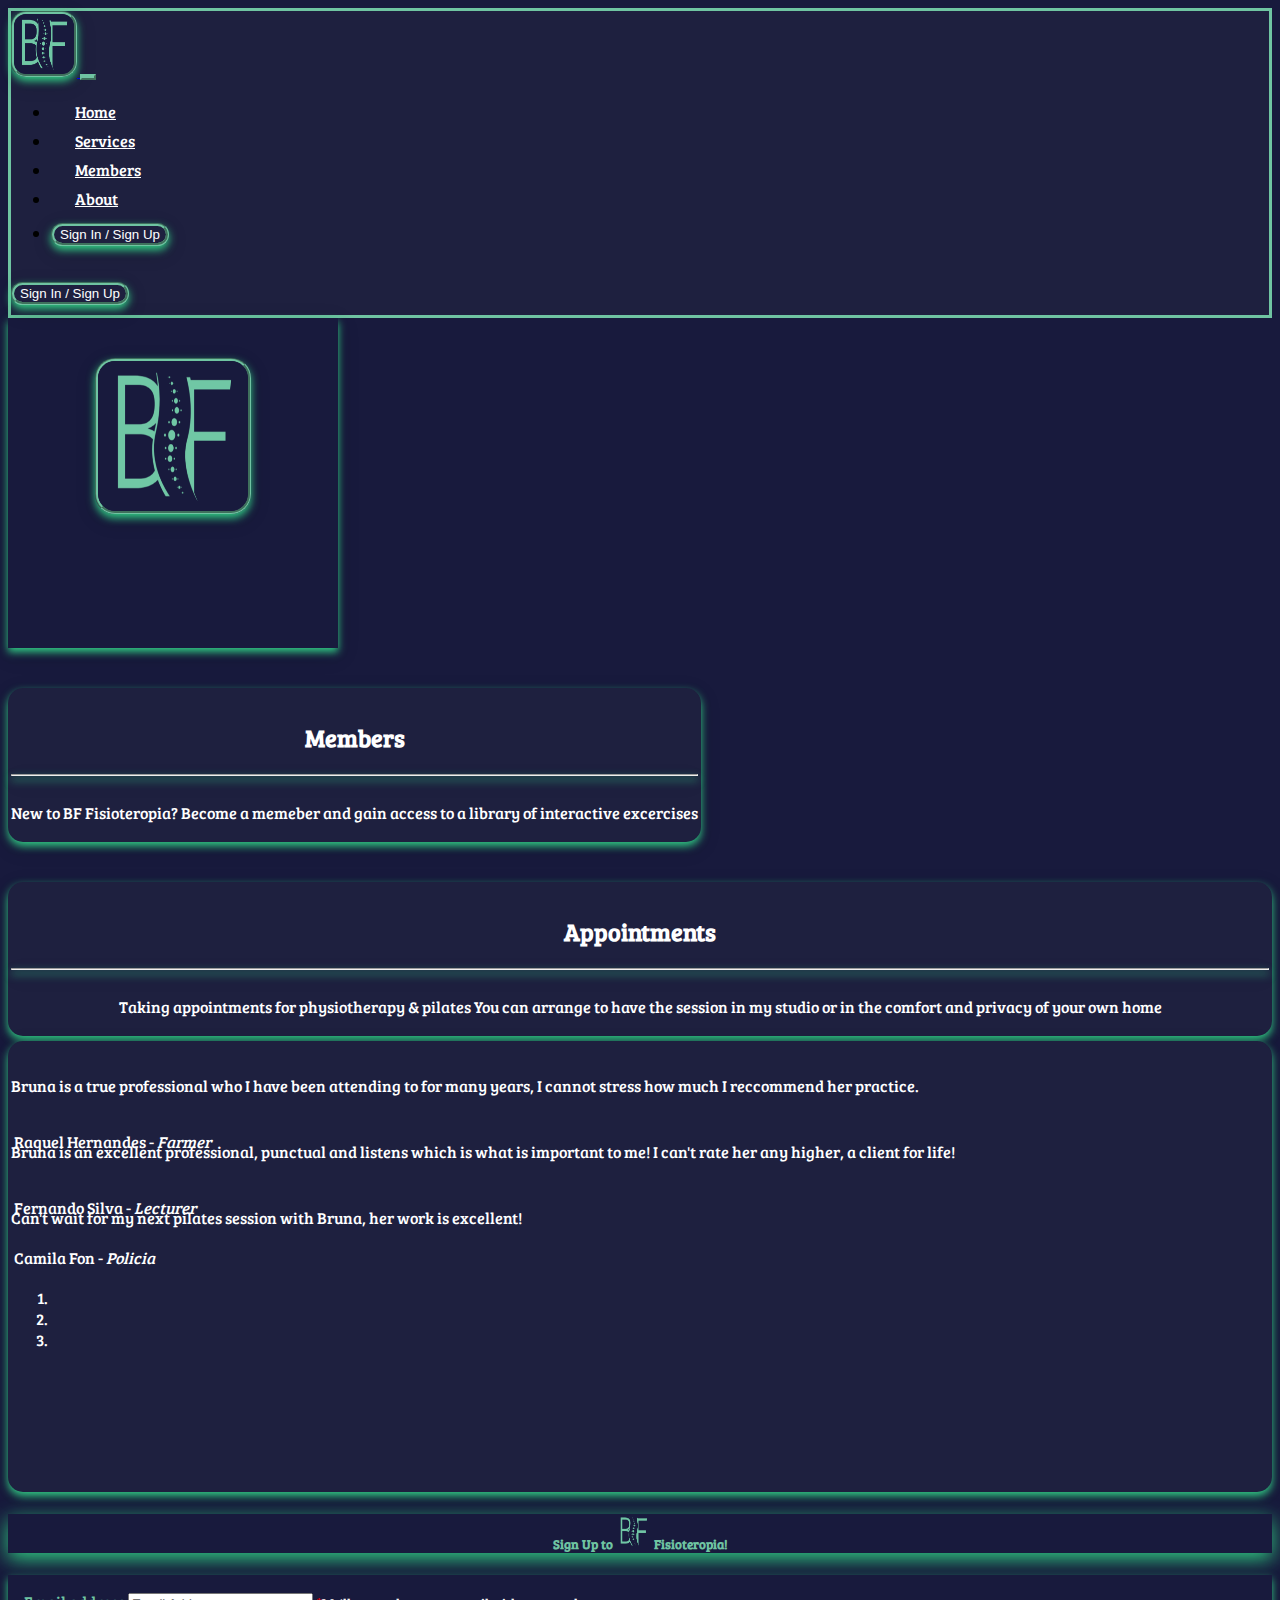
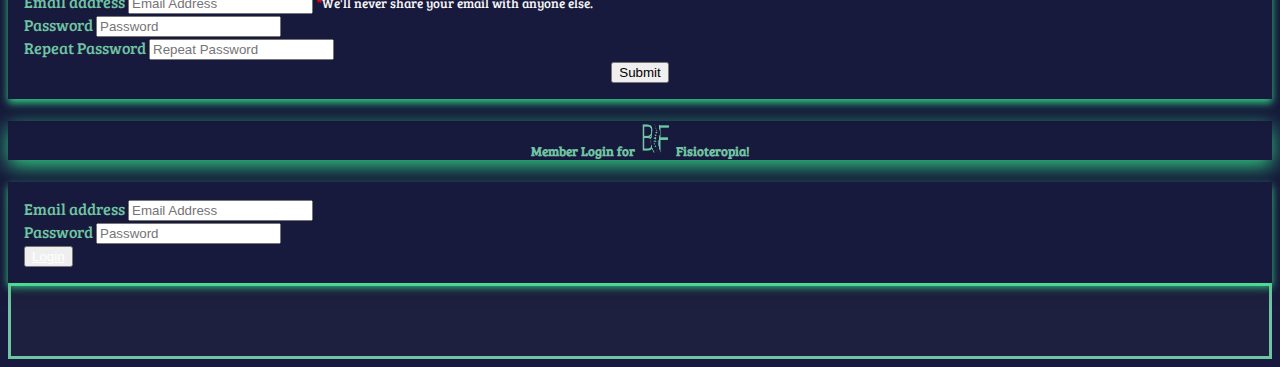
<file: index.html>
<!DOCTYPE html>
<html lang="en">
  <head>
    <meta charset="UTF-8">
    <meta name="viewport" content="width=device-width, initial-scale=1.0">
    <link rel="apple-touch-icon" href="apple-touch-icon.png">
    <title>Bruna Fernandes Fisioteropia | Welcome</title>
    <link rel="stylesheet" href="assets/css/style.css">
    <link rel="stylesheet" href="https://cdn.jsdelivr.net/npm/bootstrap@4.5.3/dist/css/bootstrap.min.css" integrity="sha384-TX8t27EcRE3e/ihU7zmQxVncDAy5uIKz4rEkgIXeMed4M0jlfIDPvg6uqKI2xXr2" crossorigin="anonymous">
    <link rel="stylesheet" href="https://pro.fontawesome.com/releases/v5.10.0/css/all.css" integrity="sha384-AYmEC3Yw5cVb3ZcuHtOA93w35dYTsvhLPVnYs9eStHfGJvOvKxVfELGroGkvsg+p" crossorigin="anonymous" />
    <link rel="preconnect" href="https://fonts.gstatic.com">
    <link href="https://fonts.googleapis.com/css2?family=Bree+Serif&display=swap" rel="stylesheet">
    
  </head>
  <body>
    <!-- Navbar holding links to pages on the website -->
    <nav class="navbar navbar-light bg-light navbar-expand-sm" id="navbar-color">
      <a href="index.html" class="navbar-brand">
        <img src="assets/images/bf-logo(1).png" height="60" width="60" class="nav-img" alt="a business logo with two letters B and F in between is a spine seperating the two letters">
      </a>
      <!-- ml-auto will push this button to the right data toggle tells Bootstrap that it will be used as a trigger for a collapsable element on the page -->
      <!-- data-target is the ID of the collapsible element aria = accessible rich internet applications provides accessibility options to screen readers -->
      <button class="navbar-toggler ml-auto" type="button" data-toggle="collapse" data-target="#navbarNavDropdown" aria-controls="navbarNavDropdown" aria-expanded="false" aria-label="Toggle navigation">
        <!--- inside the span we create a class that gives us the icon, our burger button -->
        <span class="navbar-toggler-icon"></span>
      </button>
      <div class="collapse navbar-collapse" id="navbarNavDropdown">
        <ul class="navbar-nav mr-auto">
          <li class="active nav-item mr-2">
            <a class="nav-link nav-link-color" href="index.html">Home</a>
          </li>
          <li class="nav-item dropdown">
            <a class="nav-link dropdown-toggle nav-link-color" href="services.html" id="navbarDropdownMenuLink1" role="button" data-toggle="dropdown" aria-haspopup="true" aria-expanded="false">Services</a>
            <div class="dropdown-menu" aria-labelledby="navbarDropdownMenuLink1">
              <a class="dropdown-item nav-link-color" href="fisio.html">Fisioteropia & Pilates</a>
              <a class="dropdown-item nav-link-color" href="appointments.html">Appointments</a>
            </div>
          </li>
          <li class="nav-item mr-2">
            <a class="nav-link nav-link-color" href="#" data-toggle="modal" data-target="#modalMember">Members</a>
          </li>
          <li class="nav-item dropdown">
            <a class="nav-link dropdown-toggle nav-link-color" href="about.html" id="navbarDropdownMenuLink2" role="button" data-toggle="dropdown" aria-haspopup="true" aria-expanded="false">About</a>
            <div class="dropdown-menu" aria-labelledby="navbarDropdownMenuLink2">
              <a class="nav-link nav-link-color" href="bruna.html">Bruna Fernandes</a>
              <a class="nav-link nav-link-color" href="contact.html">Contact</a>
            </div>
          </li>
          <!-- Will only display on a mob device with "d-block + d-sm-none -->
          <li class="nav-item mr-auto d-block d-sm-none">
            <button data-toggle="modal" class="signup-btn data-target="#signUpModal nav-link-color sign-btn">Sign In / Sign Up</button>
          </li>
        </ul>
      </div>
      <div class="d-none d-md-block">
        <button data-toggle="modal" data-target="#signUpModal" class="signup-btn">Sign In / Sign Up</button>
      </div>
    </nav>
    <!-- Banner with Logo -->
    <main class="container-fluid">
      <div class="banner-logo">
        <div class="row">
          <div class="col-12" id="bf-logo">
            <img src="assets/images/bf-logo(1).png" class="bf-brand" height="150" width="150" alt="a business logo with two letters B and F in between is a spine seperating the two letters">
          </div>
        </div>
      </div>
      <div class="container-fluid home-boxes">
        <section class="home">
          <div class="row justify-content-around">
            <div class="col-sm-12 col-md-4 text-center p-5" id="box-1">
              <a href="members.html" data-toggle="modal" data-target="#modalMember">
                <i class="fas fa-users fa-6x" style="color: #6fc4a2;"></i>
              </a>
              <h2 class="h2-mem">Members</h2>
              <hr class="hr-mem">
              <p class="p-mem">New to BF Fisioteropia? Become a memeber and gain access to a library of interactive excercises </p>
            </div>
            <div class="col-sm-12 col-md-4 text-center p-5" id="box-2">
              <a href="appointments.html">
                <i class="fas fa-phone fa-6x icon-align-center" style="color: #6fc4a2"></i>
              </a>
              <h2 class="h2-app">Appointments</h2>
              <hr class="hr-p">
              <p class="p-app">Taking appointments for physiotherapy & pilates You can arrange to have the session in my studio or in the comfort and privacy of your own home </p>
            </div>
          </div>
        </section>
      </div>
      <div class="container">
        <div class="row">
          <div class="col-lg-10 offset-lg-1 pt-5 pb-5 ">
            <div id="client-testimonial-carousel" class="carousel slide" data-ride="carousel" style="height:200px;">
              <div class="carousel-inner" aria-label="carousel of slides containing testimonials from customers">
                <div class="carousel-item active text-center p-4">
                  <blockquote class="blockquote text-center">
                    <p class="mb-0">
                      <i class="fa fa-quote-left"></i> Bruna is a true professional who I have been attending to for many years, I cannot stress how much I reccommend her practice.
                    </p>
                    <footer class="blockquote-footer">Raquel Hernandes - <cite title="Source Title">Farmer</cite>
                    </footer>
                    <!-- Client review stars -->
                    <!-- "fas fa-star" give me a full star, "far fa-star" gives me an empty star, "far fa-star-half-alt" gives me a half star. -->
                    <p class="client-review-stars">
                      <i class="fas fa-star" style="color: gold;"></i>
                      <i class="fas fa-star" style="color: gold;"></i>
                      <i class="fas fa-star" style="color: gold;"></i>
                      <i class="fas fa-star" style="color: gold;"></i>
                      <i class="fas fa-star" style="color: gold;"></i>
                    </p>
                  </blockquote>
                </div>
                <div class="carousel-item text-center p-4">
                  <blockquote class="blockquote text-center">
                    <p class="mb-0">
                      <i class="fa fa-quote-left"></i> Bruna is an excellent professional, punctual and listens which is what is important to me! I can't rate her any higher, a client for life!
                    </p>
                    <footer class="blockquote-footer">Fernando Silva - <cite title="Source Title">Lecturer</cite>
                    </footer>
                    <!-- Client review stars -->
                    <!-- "fas fa-star" give me a full star, "far fa-star" gives me an empty star, "far fa-star-half-alt" gives me a half star. -->
                    <p class="client-review-stars">
                      <i class="fas fa-star" style="color: gold;"></i>
                      <i class="fas fa-star" style="color: gold;"></i>
                      <i class="fas fa-star" style="color: gold;"></i>
                      <i class="fas fa-star" style="color: gold;"></i>
                      <i class="fas fa-star" style="color: gold;"></i>
                    </p>
                  </blockquote>
                </div>
                <div class="carousel-item text-center p-4">
                  <blockquote class="blockquote text-center">
                    <p>
                      <i class="fa fa-quote-left"></i> Can't wait for my next pilates session with Bruna, her work is excellent!
                    </p>
                    <footer class="blockquote-footer">Camila Fon - <cite title="Source Title">Policia</cite>
                    </footer>
                    <!-- Client review stars -->
                    <!-- "fas fa-star" give me a full star, "far fa-star" gives me an empty star, "far fa-star-half-alt" gives me a half star. -->
                    <p class="client-review-stars">
                      <i class="fas fa-star" style="color: gold;"></i>
                      <i class="fas fa-star" style="color: gold;"></i>
                      <i class="fas fa-star" style="color: gold;"></i>
                      <i class="fas fa-star" style="color: gold;"></i>
                      <i class="fas fa-star" style="color: gold;"></i>
                    </p>
                  </blockquote>
                </div>
              </div>
              <ol class="carousel-indicators">
                <li data-target="#client-testimonial-carousel" data-slide-to="0" class="active"></li>
                <li data-target="#client-testimonial-carousel" data-slide-to="1"></li>
                <li data-target="#client-testimonial-carousel" data-slide-to="2"></li>
              </ol>
            </div>
          </div>
        </div>
      </div>
    </main>
    <!-- Modal dialogue goes here because it captures the entire screen so it needs to be a top-level element in the body -->
    <!-- A modal is described as being an island of content that sits in the middle of the page. The modal is hidden by default -->
    <div class="modal" tabindex="-1" id="signUpModal">
      <div class="modal-dialog" role="document">
        <div class="modal-content">
          <div class="modal-header">
            <h5 class="modal-title text-center">Sign Up to <img src="assets/images/bf-logo(1).png" height="35" width="35" alt=""> Fisioteropia! </h5>
            <button type="button" class="close" data-dismiss="modal" aria-label="Close">
              <span aria-hidden="true">&times;</span>
            </button>
          </div>
          <div class="modal-body">
            <form>
              <div class="form-group">
                <label for="exampleInputEmail1">Email address</label>
                <input type="email" class="form-control" id="exampleInputEmail1" aria-describedby="emailHelp" placeholder="Email Address" required>
                <small id="emailHelp" class="form-text"><span class="asterisk">*</span>We'll never share your email with anyone else.</small>
              </div>
              <div class="form-group">
                <label for="password1">Password</label>
                <input type="password" class="form-control" id="password1" placeholder="Password" required>
              </div>
              <div class="form-group">
                <label for="repeatPassword">Repeat Password</label>
                <input type="password" class="form-control" id="repeatPassword" placeholder="Repeat Password" required>
              </div>
              <div class="signup-btn-center">
              <button type="submit" class="btn-index">Submit</button>
            </div>
            </form>
          </div>
        </div>
      </div>
    </div>
    <!-- Modal for member login-->
    <div class="modal" tabindex="-1" id="modalMember">
      <div class="modal-dialog" role="document">
        <div class="modal-content">
          <div class="modal-header">
            <h5 class="modal-title text-center">Member Login for <img src="assets/images/bf-logo(1).png" height="35" width="35" alt=""> Fisioteropia! </h5>
            <button type="button" class="close" data-dismiss="modal" aria-label="Close">
              <span aria-hidden="true">&times;</span>
            </button>
          </div>
          <div class="modal-body">
            <form>
              <div class="form-group">
                <label for="exampleInputEmail2">Email address</label>
                <input type="email" class="form-control" id="exampleInputEmail2" aria-describedby="emailHelp" placeholder="Email Address" required>
              </div>
              <div class="form-group">
                <label for="password2">Password</label>
                <input type="password" class="form-control" id="password2" placeholder="Password" required>
              </div>
              <div class="member-btn-center">
              <button type="submit" class="mem-login">
              <a class="login-btn" href="members.html">Login</a>
              </button>
            </div>
            </form>
          </div>
        </div>
      </div>
    </div>
    <!-- Footer section holding social media icons -->
    <footer class="footer fixed container-fluid">
      <ul class="social-networks">
        <li>
          <a href="https://www.facebook.com" target="_blank" rel="noreferrer">
            <i class="fab fa-facebook"></i>
          </a>
        </li>
        <li>
          <a href="https://www.twitter.com" target="_blank" rel="noreferrer">
            <i class="fab fa-twitter"></i>
          </a>
        </li>
        <li>
          <a href="https://www.instagram.com" target="_blank" rel="noreferrer">
            <i class="fab fa-instagram"></i>
          </a>
        </li>
        <li>
          <a href="https://www.youtube.com" target="_blank" rel="noreferrer">
            <i class="fab fa-youtube"></i>
          </a>
        </li>
      </ul>
    </footer>
    <script src="https://code.jquery.com/jquery-3.5.1.slim.min.js" integrity="sha384-DfXdz2htPH0lsSSs5nCTpuj/zy4C+OGpamoFVy38MVBnE+IbbVYUew+OrCXaRkfj" crossorigin="anonymous"></script>
    <script src="https://cdn.jsdelivr.net/npm/bootstrap@4.6.0/dist/js/bootstrap.bundle.min.js" integrity="sha384-Piv4xVNRyMGpqkS2by6br4gNJ7DXjqk09RmUpJ8jgGtD7zP9yug3goQfGII0yAns" crossorigin="anonymous"></script>
    <script src="https://cdnjs.cloudflare.com/ajax/libs/popper.js/1.14.3/umd/popper.min.js" integrity="sha384-ZMP7rVo3mIykV+2+9J3UJ46jBk0WLaUAdn689aCwoqbBJiSnjAK/l8WvCWPIPm49" crossorigin="anonymous"></script>
  </body>
</html>
</file>
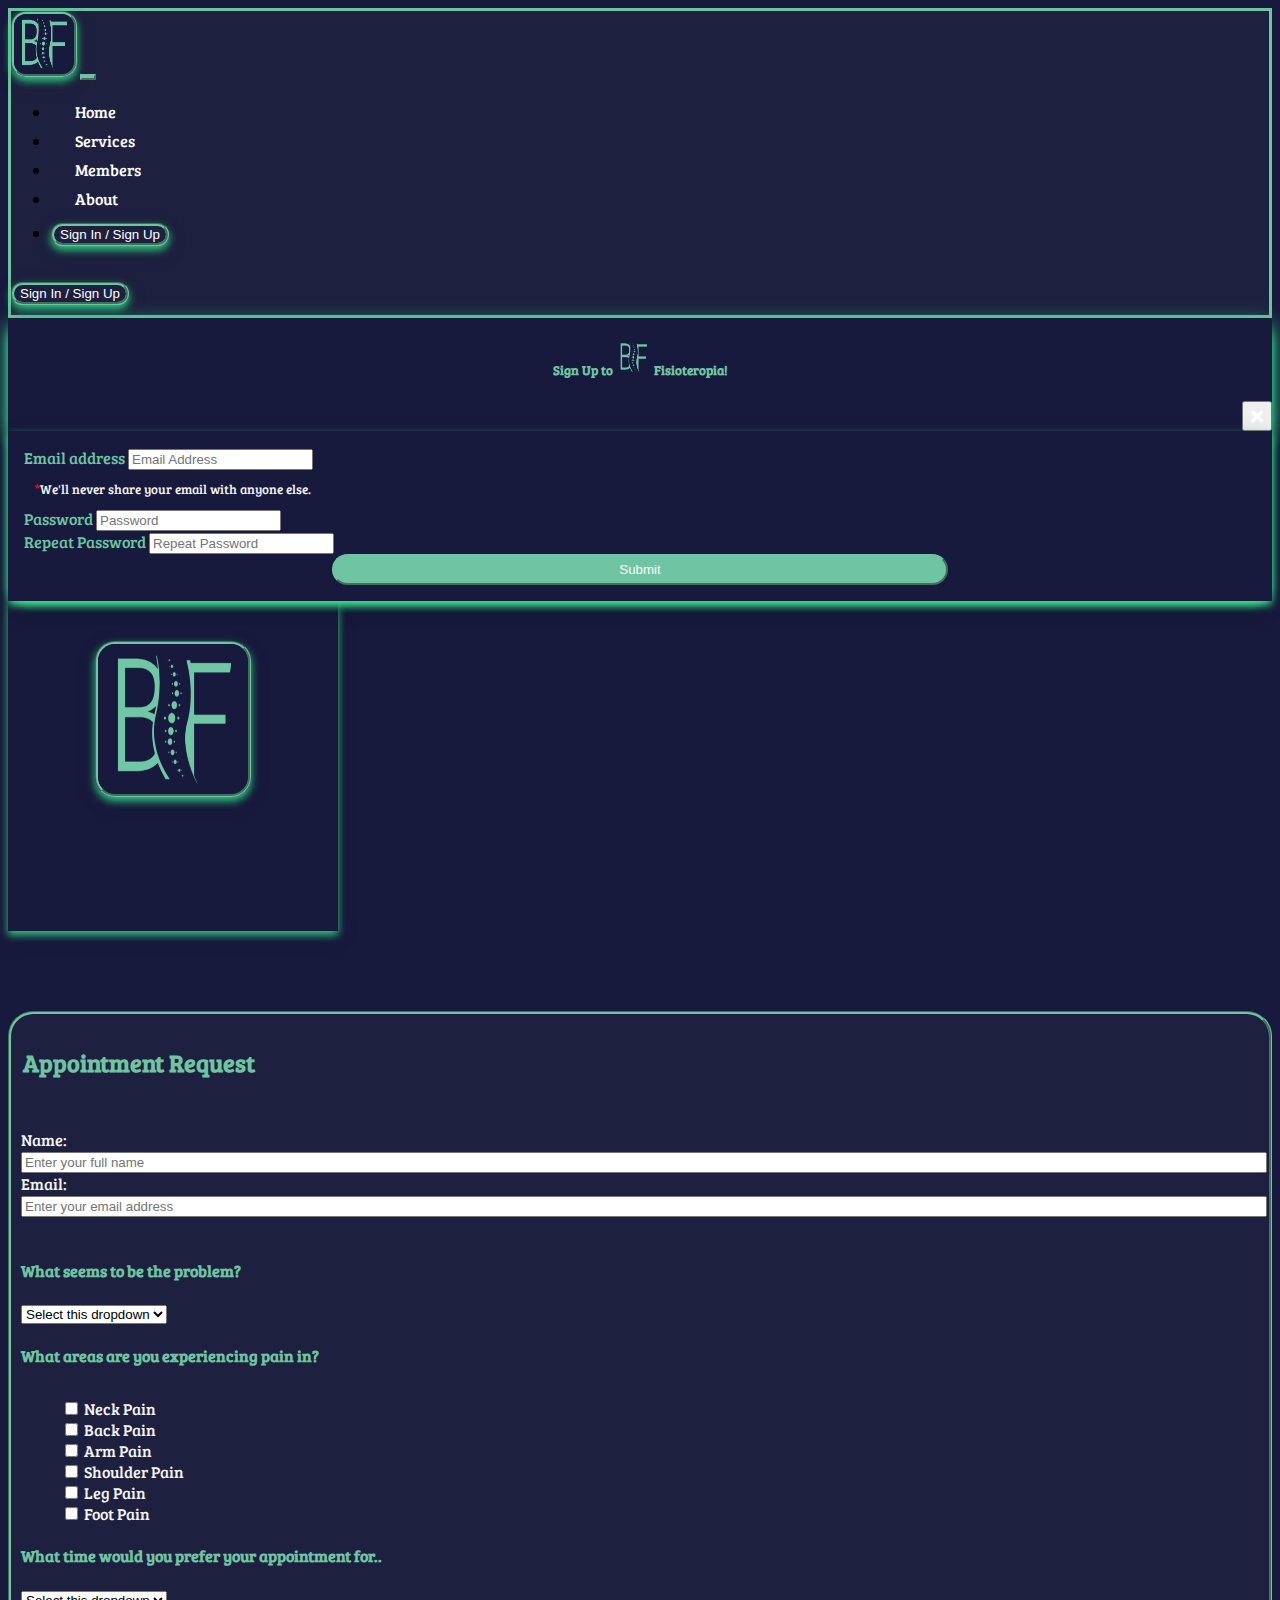
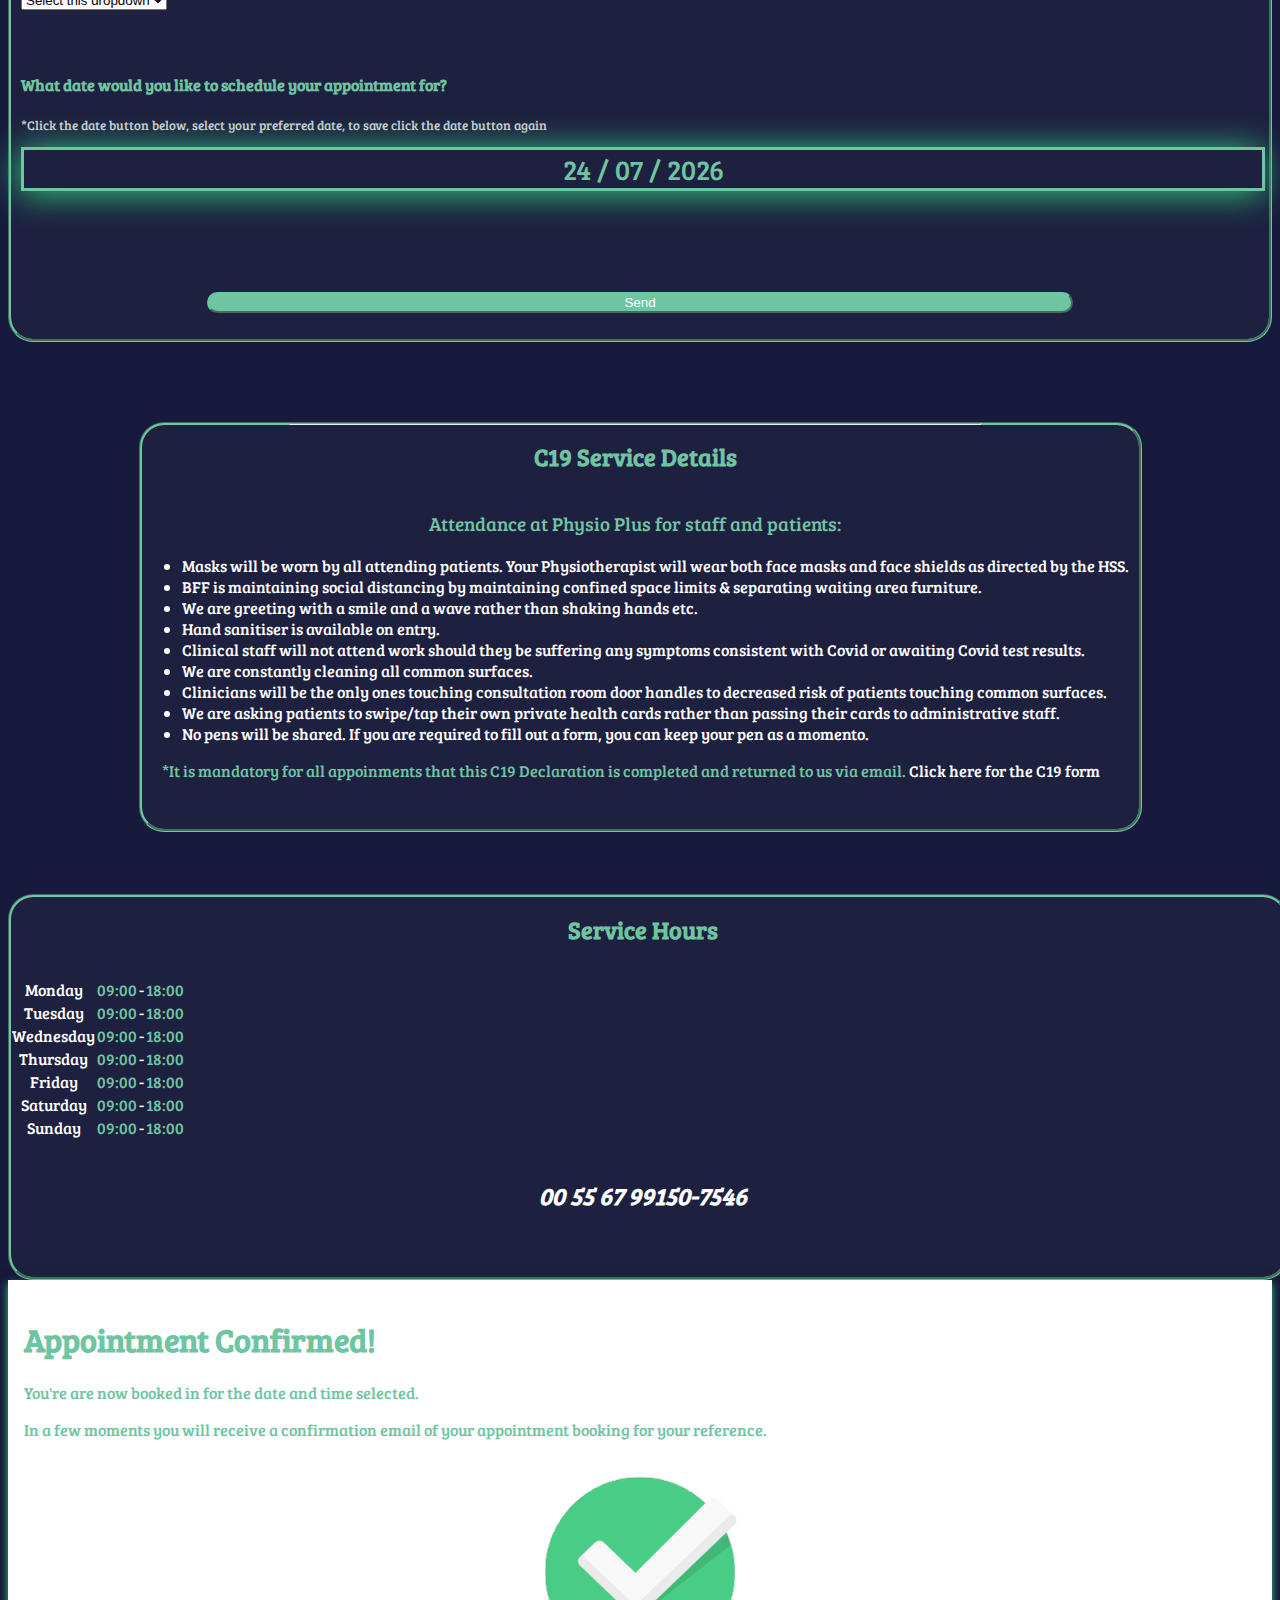
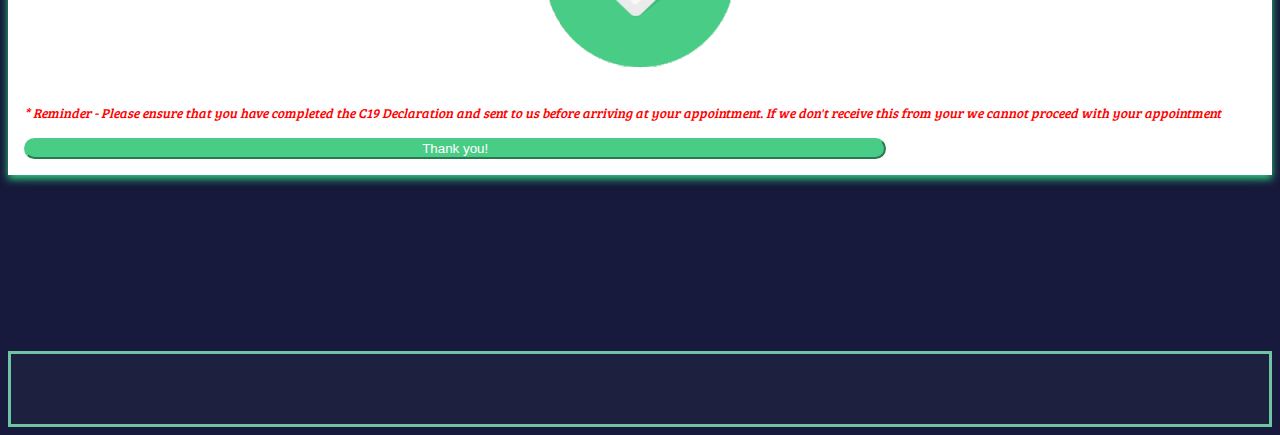
<file: appointments.html>
<!DOCTYPE html>
<html lang="en">
  <head>
    <meta charset="UTF-8">
    <meta name="viewport" content="width=device-width, initial-scale=1.0">
    <title>Bruna Fernandes Fisioteropia | Welcome</title>
    <link rel="apple-touch-icon" href="apple-touch-icon.png">
    <link rel="stylesheet" href="assets/css/style.css">
    <link rel="stylesheet" href="assets/css/appointment.css">
    <link rel="stylesheet" href="https://cdn.jsdelivr.net/npm/bootstrap@4.5.3/dist/css/bootstrap.min.css" integrity="sha384-TX8t27EcRE3e/ihU7zmQxVncDAy5uIKz4rEkgIXeMed4M0jlfIDPvg6uqKI2xXr2" crossorigin="anonymous">
    <link rel="stylesheet" href="https://pro.fontawesome.com/releases/v5.10.0/css/all.css" integrity="sha384-AYmEC3Yw5cVb3ZcuHtOA93w35dYTsvhLPVnYs9eStHfGJvOvKxVfELGroGkvsg+p" crossorigin="anonymous" />
    <link rel="preconnect" href="https://fonts.gstatic.com">
    <link href="https://fonts.googleapis.com/css2?family=Bree+Serif&display=swap" rel="stylesheet">
  </head>
  <body>
    <!-- Navbar holding links to pages on the website -->
    <nav class="navbar navbar-light bg-light navbar-expand-sm" id="navbar-color">
      <a href="index.html" class="navbar-brand">
        <img src="assets/images/bf-logo(1).png" height="60" width="60" class="nav-img" alt="business logo with two letters B and F in between is a spine seperating the two letters">
      </a>
      <!-- ml-auto will push this button to the right / data toggle tells Bootstrap that it will be used as a trigger for a collapsable element on the page -->
      <!-- data-target is the ID of the collapsible element / aria = accessible rich internet applications provides accessibility options to screen readers -->
      <button class="navbar-toggler ml-auto" type="button" data-toggle="collapse" data-target="#navbarNavDropdown" aria-controls="navbarNavDropdown" aria-expanded="false" aria-label="Toggle navigation">
        <!-- inside the span we create a class that gives us the icon, our burger button -->
        <span class="navbar-toggler-icon"></span>
      </button>
      <div class="collapse navbar-collapse" id="navbarNavDropdown">
        <ul class="navbar-nav mr-auto">
          <li class="nav-item mr-2">
            <a class="nav-link nav-link-color" href="index.html">Home</a>
          </li>
          <li class="nav-item dropdown">
            <a class="nav-link dropdown-toggle nav-link-color" href="services.html" id="navbarDropdownMenuLink1" role="button" data-toggle="dropdown" aria-haspopup="true" aria-expanded="false">Services</a>
            <div class="dropdown-menu" aria-labelledby="navbarDropdownMenuLink1">
              <a class="dropdown-item nav-link-color" href="fisio.html">Fisioteropia & Pilates</a>
            </div>
          </li>
          <li class="nav-item mr-2">
            <a class="nav-link nav-link-color" href="members.html">Members</a>
          </li>
          <li class="nav-item dropdown">
            <a class="nav-link dropdown-toggle nav-link-color" href="about.html" id="navbarDropdownMenuLink2" role="button" data-toggle="dropdown" aria-haspopup="true" aria-expanded="false">About</a>
            <div class="dropdown-menu" aria-labelledby="navbarDropdownMenuLink2">
              <a class="nav-link nav-link-color" href="bruna.html">Bruna Fernandes</a>
              <a class="nav-link nav-link-color" href="contact.html">Contact</a>
            </div>
          </li>
          <!-- Will only display on a mob device with "d-block + d-sm-none -->
          <li class="nav-item mr-auto d-block d-sm-none">
            <button data-toggle="modal" data-target="#signUpModal" class="sign-btn nav-link-color">Sign In / Sign Up</button>
          </li>
        </ul>
      </div>
      <div class="d-none d-md-block">
        <button data-toggle="modal" data-target="#signUpModal" class="sign-btn">Sign In / Sign Up</button>
      </div>
    </nav>
    <!-- Modal dialogue goes here because it captures the entire screen so it needs to be a top-level element in the body -->
    <!-- A modal is described as being an island of content that sits in the middle of the page. The modal is hidden by default -->
    <div class="modal" tabindex="-1" id="signUpModal">
      <div class="modal-dialog" role="document">
        <div class="modal-content-sign">
          <div class="modal-header">
            <h5 class="modal-title text-center">Sign Up to <img src="assets/images/bf-logo(1).png" height="35" width="35" alt="business logo with two letters B and F in between is a spine seperating the two letters"> Fisioteropia! </h5>
            <button type="button" class="close" data-dismiss="modal" aria-label="Close">
              <span aria-hidden="true">&times;</span>
            </button>
          </div>
          <div class="modal-body">
            <form>
              <div class="form-group">
                <label for="exampleInputEmail1">Email address</label>
                <input type="email" class="form-control" id="exampleInputEmail1" aria-describedby="emailHelp" placeholder="Email Address" required>
                <small id="emailHelp" class="modal-text"><span class="asterisk">*</span>We'll never share your email with anyone else.</small>
              </div>
              <div class="form-group">
                <label for="password">Password</label>
                <input type="password" class="form-control" id="password" placeholder="Password" required>
              </div>
              <div class="form-group">
                <label for="repeatPassword">Repeat Password</label>
                <input type="password" class="form-control" id="repeatPassword" placeholder="Repeat Password" required>
              </div>
              <div class="signup-btn-center">
              <button type="submit" class="btn-sign btn-success-sign">Submit</button>
            </div>
            </form>
          </div>
        </div>
      </div>
    </div>
    <main class="container-fluid">
      <div class="banner-logo">
        <div class="row">
          <div class="col-12" id="bf-logo">
            <img src="assets/images/bf-logo(1).png" class="bf-brand" height="150" width="150" alt="business logo">
          </div>
        </div>
    </div>
      <div class="container-fluid">
        <div class="row justify-content-around">
            <div class="col-sm-12 col-md-6 col-lg-6">
              <!-- Form for customer/client to tick off issues they are having -->
              <form class="form-text" action="post">
                <h2 class="appointment-heading">Appointment Request</h2>
                <label for="post"> Name: <input id="post" class="app-input" type="text" name="first" size="25" maxlength="50" placeholder="Enter your full name" required>
                </label>
                <br />
                <label> Email: <input class="app-input" type="email" name="email" size="25" maxlength="50" placeholder="Enter your email address" required>
                </label>
                <br />
                <br>
                <h4 class="problem-heading">What seems to be the problem?</h4>
                <p>
                  <select name="service" id="question" required>
                    <option class="prob-option" value="">Select this dropdown</option>
                    <option class="prob-option" value="">Consultation</option>
                    <option class="prob-option" value="">Query</option>
                    <option class="prob-option" value="">Emergency request</option>
                  </select>
                </p>
                
                <h4 class="area-heading">What areas are you experiencing pain in?</h4>
                <ul style="list-style: none;">
                  <li>
                    <label>
                      <input type="checkbox" name="pain-area" value="neck"> Neck Pain </label>
                  </li>
                  <li>
                    <label>
                      <input type="checkbox" name="pain-area" value="back"> Back Pain </label>
                  </li>
                  <li>
                    <label>
                      <input type="checkbox" name="pain-area" value="arm"> Arm Pain </label>
                  </li>
                  <li>
                    <label>
                      <input type="checkbox" name="pain-area" value="shoulder"> Shoulder Pain </label>
                  </li>
                  <li>
                    <label>
                      <input type="checkbox" name="pain-area" value="leg"> Leg Pain </label>
                  </li>
                  <li>
                    <label>
                      <input type="checkbox" name="pain-area" value="foot"> Foot Pain </label>
                  </li>
                </ul>
                
                
                    <h4 class="time-heading">What time would you prefer your appointment for..</h4>
                  
                  <select name="service" id="problem" required>
                    <option class="prob-option" value="">Select this dropdown</option>
                    <option class="prob-option" value="">09:00</option>
                    <option class="prob-option" value="">10:00</option>
                    <option class="prob-option" value="">11:00</option>
                    <option class="prob-option" value="">12:00</option>
                    <option class="prob-option" value="">13:00</option>
                    <option class="prob-option" value="">14:00 - Unavailable</option>
                    <option class="prob-option" value="">15:00</option>
                    <option class="prob-option" value="">16:00</option>
                    <option class="prob-option" value="">17:00</option>
                    <option class="prob-option" value="">Close of Business</option>
                  </select>
                
                <h4 class="app-question">What date would you like to schedule your appointment for?</h4>
                <p class="tip-text">*Click the date button below, select your preferred date, to save click the date button again</p>
                <!-- Wrapper for the date object picker, will allow to put any place on the page, styling for however I want -->
                <div class="date-picker">
                  <!-- Displays the selected formatted date -->
                  <div class="selected-date"></div>
                  <!-- Dates element will hold all the information of where we select our dates like a dropdown -->
                  <div class="dates">
                    <div class="month">
                      <!-- Arrows to navigate to previous month (&lt = less than) -->
                      <div class="arrows prev-mth">&lt;</div>
                      <!-- This is for whatever month that will be selected -->
                      <div class="mth"></div>
                      <!-- Arrows to navigate to next month (&gt = greater than) -->
                      <div class="arrows next-mth">&gt;</div>
                    </div>
                    <!-- This is for the selection days -->
                    <div class="days"></div>
                  </div>
                </div>
                <br>
                <div class="vertical-center">
                  <button type="button" data-toggle="modal" data-target="#appConfirm" class=" form-send" value="Send">Send</button>
                </div>
              </form>
            </div>
            <div class="col-sm-12 col-md-6 col-lg-6">
              <div class="card service-details">
                <h2 class="service-heading">
                  <i class="fas fa-pump-medical"></i>C19 Service Details
                </h2>
                <hr class="c19-heading-hr" style="width:70%; margin: auto;">
                <p class="c19-h4">Attendance at Physio Plus for staff and patients:</p>
                <ul class="covid-points">
                  <li>Masks will be worn by all attending patients. Your Physiotherapist will wear both face masks and face shields as directed by the HSS.</li>
                  <li>BFF is maintaining social distancing by maintaining confined space limits & separating waiting area furniture.</li>
                  <li>We are greeting with a smile and a wave rather than shaking hands etc.</li>
                  <li>Hand sanitiser is available on entry.</li>
                  <li>Clinical staff will not attend work should they be suffering any symptoms consistent with Covid or awaiting Covid test results.</li>
                  <li>We are constantly cleaning all common surfaces.</li>
                  <li>Clinicians will be the only ones touching consultation room door handles to decreased risk of patients touching common surfaces.</li>
                  <li>We are asking patients to swipe/tap their own private health cards rather than passing their cards to administrative staff.</li>
                  <li>No pens will be shared. If you are required to fill out a form, you can keep your pen as a momento.</li>
                </ul>
                <p class="c19-form">*It is mandatory for all appoinments that this C19 Declaration is completed and returned to us via email. <a href="assets/download/C19SelfDeclarationForm.pdf" target="_blank" class="c19-pdf"> Click here for the C19 form <i class="fa fa-download" aria-hidden="true"></i>
                    <span class="sr-only"></span>
                  </a>
                </p>
              </div>
              <div class="card service mr-auto">
                <h2 class="service-hours">Service Hours</h2>
                <table class="opening-hours-table">
                  <tr class="weekday" title="Open Monday at 9am to 6pm">
                    <td class="day">Monday</td>
                    <td class="opens">09:00</td>
                    <td class="time-sep">-</td>
                    <td class="closes">18:00</td>
                  </tr>
                  <tr class="weekday" title="Open Tuesday at 9am to 6pm">
                    <td class="day">Tuesday</td>
                    <td class="opens">09:00</td>
                    <td class="time-sep">-</td>
                    <td class="closes">18:00</td>
                  </tr>
                  <tr class="weekday" title="Open Wednesday at 9am to 6pm">
                    <td class="day">Wednesday</td>
                    <td class="opens">09:00</td>
                    <td class="time-sep">-</td>
                    <td class="closes">18:00</td>
                  </tr>
                  <tr class="weekday" title="Open Thursday at 9am to 8pm">
                    <td class="day">Thursday</td>
                    <td class="opens">09:00</td>
                    <td class="time-sep">-</td>
                    <td class="closes">18:00</td>
                  </tr>
                  <tr class="weekday" title="Open Friday at 9am to 6pm">
                    <td class="day">Friday</td>
                    <td class="opens">09:00</td>
                    <td class="time-sep">-</td>
                    <td class="closes">18:00</td>
                  </tr>
                  <tr class="weekday" title="Open Saturday at 10am to 6pm">
                    <td class="day">Saturday</td>
                    <td class="opens">09:00</td>
                    <td class="time-sep">-</td>
                    <td class="closes">18:00</td>
                  </tr>
                  <tr class="weekday" title="Open Sunday at 11am to 4pm">
                    <td class="day">Sunday</td>
                    <td class="opens">09:00</td>
                    <td class="time-sep">-</td>
                    <td class="closes">18:00</td>
                  </tr>
                </table>
                <h2 class="phone-heading">
                  <i class="fas fa-phone fa icon-align-center" style="color: #6fc4a2">
                    <a class="number" href="tel:005567991507546">00 55 67 99150-7546</a>
                  </i>
                </h2>
              </div>
            </div>
          </div>
      </div>
      
      <div class="modal" tabindex="-1" id="appConfirm">
        <div class="modal-dialog" role="document">
          <div class="modal-content">
            <div class="modal-body-app">
              <form>
                <div class="form-group">
                  <h1>Appointment Confirmed!</h1>
                </div>
                <div class="form-group">
                  <p>You're are now booked in for the date and time selected.</p>
                  <p>In a few moments you will receive a confirmation email of your appointment booking for your reference.</p>
                  <div class="app-gif">
                    <img src="assets/images/appointment/confirmed-tick.gif" alt="a gif image of a green tick" >
                  </div>
                  <p class="rem-p">* <span class="text-muted">Reminder -</span> Please ensure that you have completed the C19 Declaration and sent to us before arriving at your appointment. If we don't receive this from your we cannot proceed with your appointment </p>
                </div>
                <div class="thnk-btn text-center">
                  <button type="send" class="btn-app btn-success-app">
                    <a class="button-redir" href="index.html">Thank you!</a>
                  </button>
                </div>
              </form>
            </div>
          </div>
        </div>
      </div>
    </main>
    <!-- Footer section holding social media icons -->
    <footer class="footer fixed container-fluid">
      <ul class="social-networks">
        <li>
          <a href="https://www.facebook.com" target="_blank" rel="noreferrer">
            <i class="fab fa-facebook"></i>
          </a>
        </li>
        <li>
          <a href="https://www.twitter.com" target="_blank" rel="noreferrer">
            <i class="fab fa-twitter"></i>
          </a>
        </li>
        <li>
          <a href="https://www.instagram.com" target="_blank" rel="noreferrer">
            <i class="fab fa-instagram"></i>
          </a>
        </li>
        <li>
          <a href="https://www.youtube.com" target="_blank" rel="noreferrer">
            <i class="fab fa-youtube"></i>
          </a>
        </li>
      </ul>
    </footer>
    <script src="https://code.jquery.com/jquery-3.5.1.slim.min.js" integrity="sha384-DfXdz2htPH0lsSSs5nCTpuj/zy4C+OGpamoFVy38MVBnE+IbbVYUew+OrCXaRkfj" crossorigin="anonymous"></script>
    <script src="https://cdn.jsdelivr.net/npm/bootstrap@4.6.0/dist/js/bootstrap.bundle.min.js" integrity="sha384-Piv4xVNRyMGpqkS2by6br4gNJ7DXjqk09RmUpJ8jgGtD7zP9yug3goQfGII0yAns" crossorigin="anonymous"></script>
    <script src="https://cdnjs.cloudflare.com/ajax/libs/popper.js/1.14.3/umd/popper.min.js" integrity="sha384-ZMP7rVo3mIykV+2+9J3UJ46jBk0WLaUAdn689aCwoqbBJiSnjAK/l8WvCWPIPm49" crossorigin="anonymous"></script>
    <script src="assets/javaScript/calendar.js"></script>
  </body>
</html>
</file>
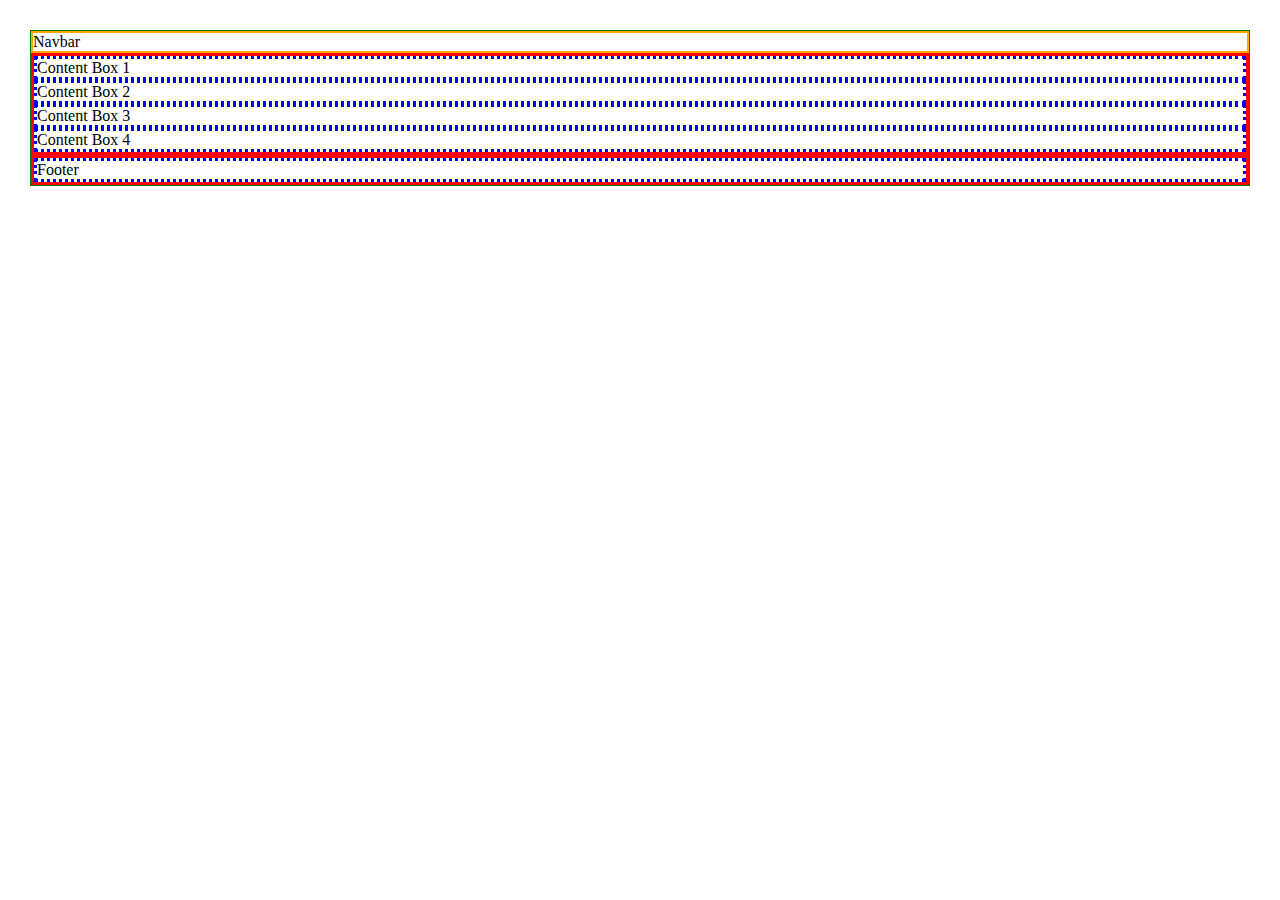
<file: bootstrap.html>
<!DOCTYPE html>
<html lang="en">
<head>
    <meta charset="UTF-8">
    <meta name="viewport" content="width=device-width, initial-scale=1.0">
    <title>Document</title>
    <link rel="stylesheet" href="https://cdn.jsdelivr.net/npm/bootstrap@4.6.0/dist/css/bootstrap.min.css" integrity="sha384-B0vP5xmATw1+K9KRQjQERJvTumQW0nPEzvF6L/Z6nronJ3oUOFUFpCjEUQouq2+l" crossorigin="anonymous">
    <script src="https://cdn.jsdelivr.net/npm/bootstrap@4.6.0/dist/js/bootstrap.bundle.min.js" integrity="sha384-Piv4xVNRyMGpqkS2by6br4gNJ7DXjqk09RmUpJ8jgGtD7zP9yug3goQfGII0yAns" crossorigin="anonymous"></script>
    <style>
        body {
            margin: 30px;
        }
        .my-container {
            border: 1px solid green;
        }

        .my-row {
            border: 3px solid red;
        }

        .my-col {
            border: 3px dotted blue;
        }

        .nav-row {
            border: 2px solid orange;
        }
    </style>
</head>
<body>
    
    <!-----the container class MUST include your ROWS & COLUMNS to define your grid-->
    <div class="container my-container">

        <div class="row nav-row">

            <div class="col-1 nav-col">
                Navbar
            </div>

        </div>
        
        <div class="row my-row">
            <!-----Columns are used to put cells in your grids----->
            <div class="col-3 my-col">
<!--This line of code tells BS from 12 available columns this column should take 4 (the width of 4 columns) -->
                Content Box 1
            </div>
<!---This line of code tells BS to take 8 from the remaining of 12 because col 1 is using 4-->            
            <div class="col-3 my-col">
                Content Box 2
            </div>
<!------This line of code has "col" when it's just col and no number width assigned  it will fill the remaining space automatically------------>
            <div class="col-3 my-col">
                Content Box 3
            </div>

            <div class="col-3 my-col">
                Content Box 4
            </div>

        </div>


        <!-------In the row class you add columns, columns are where you put your actual content-->
        <div class="row my-row">
            <div class="col my-col">
                Footer
            </div>
        </div>


    </div>
</body>
</html>
</file>
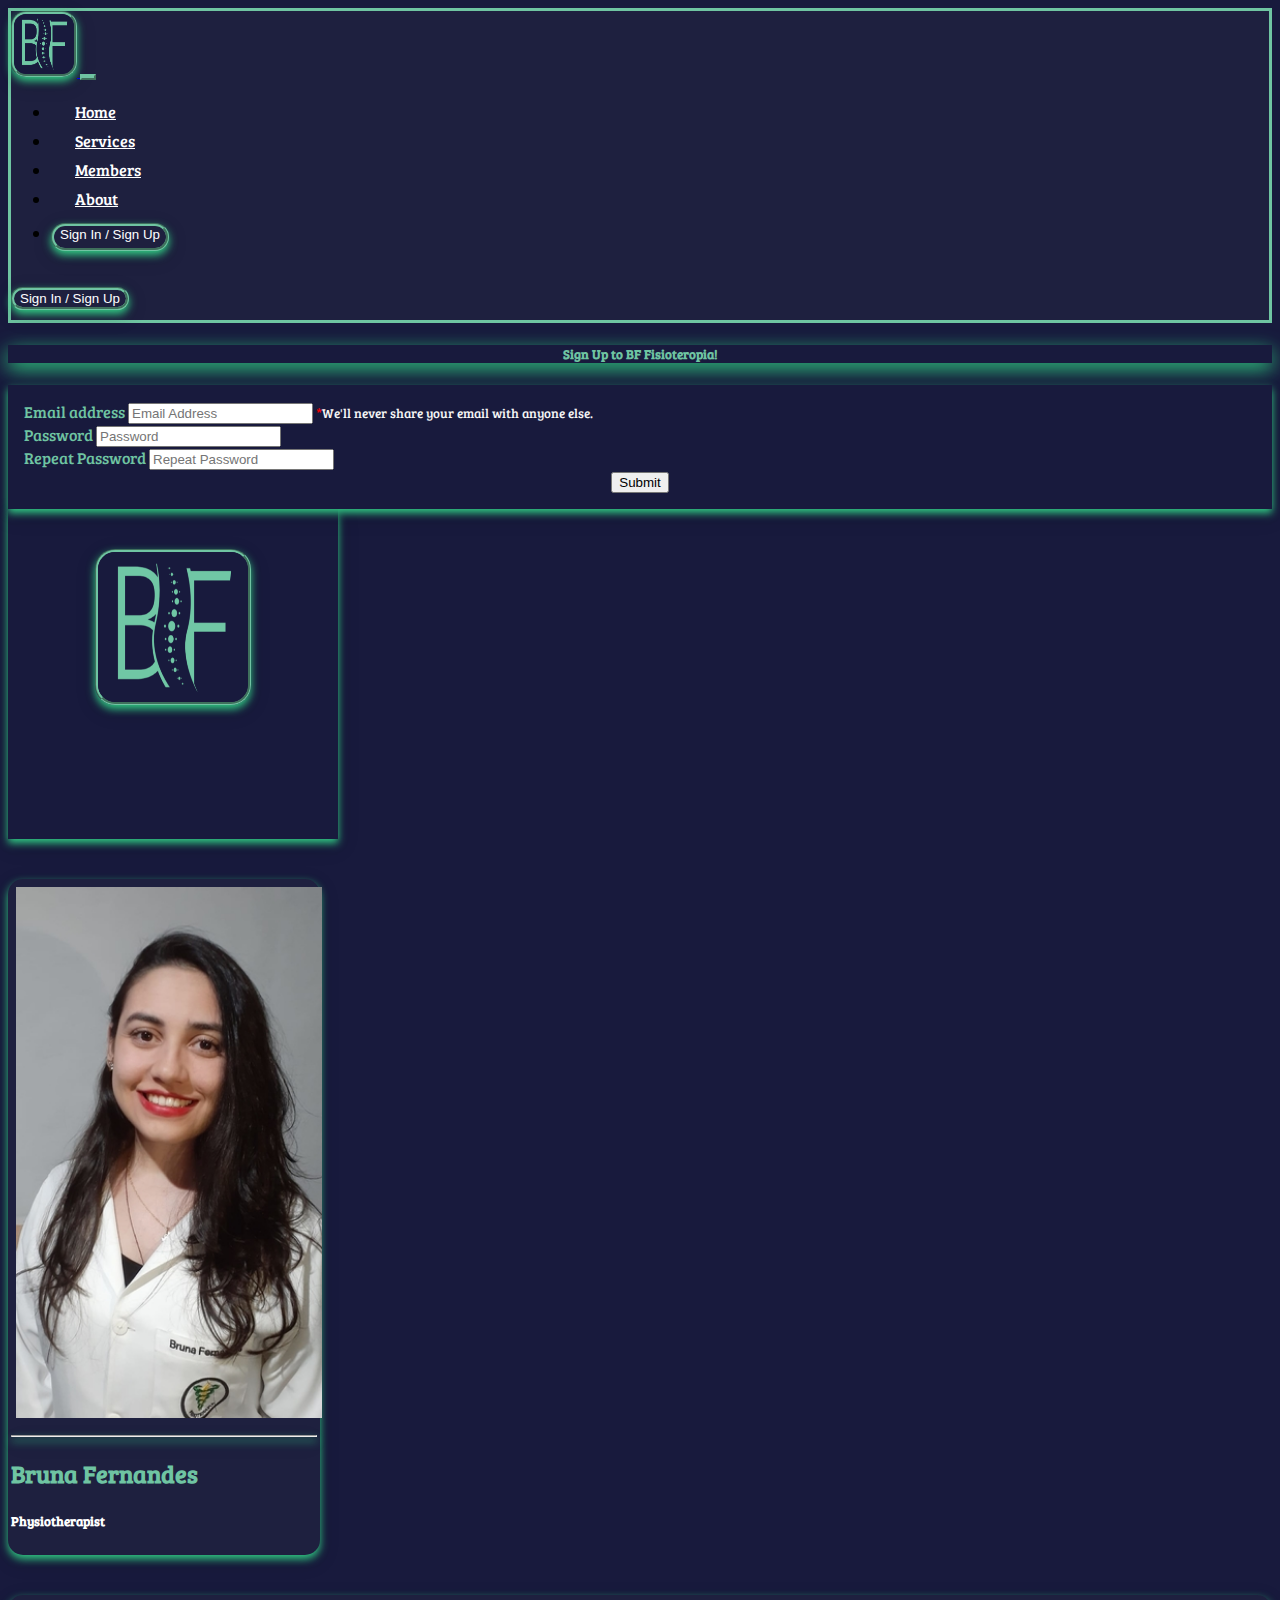
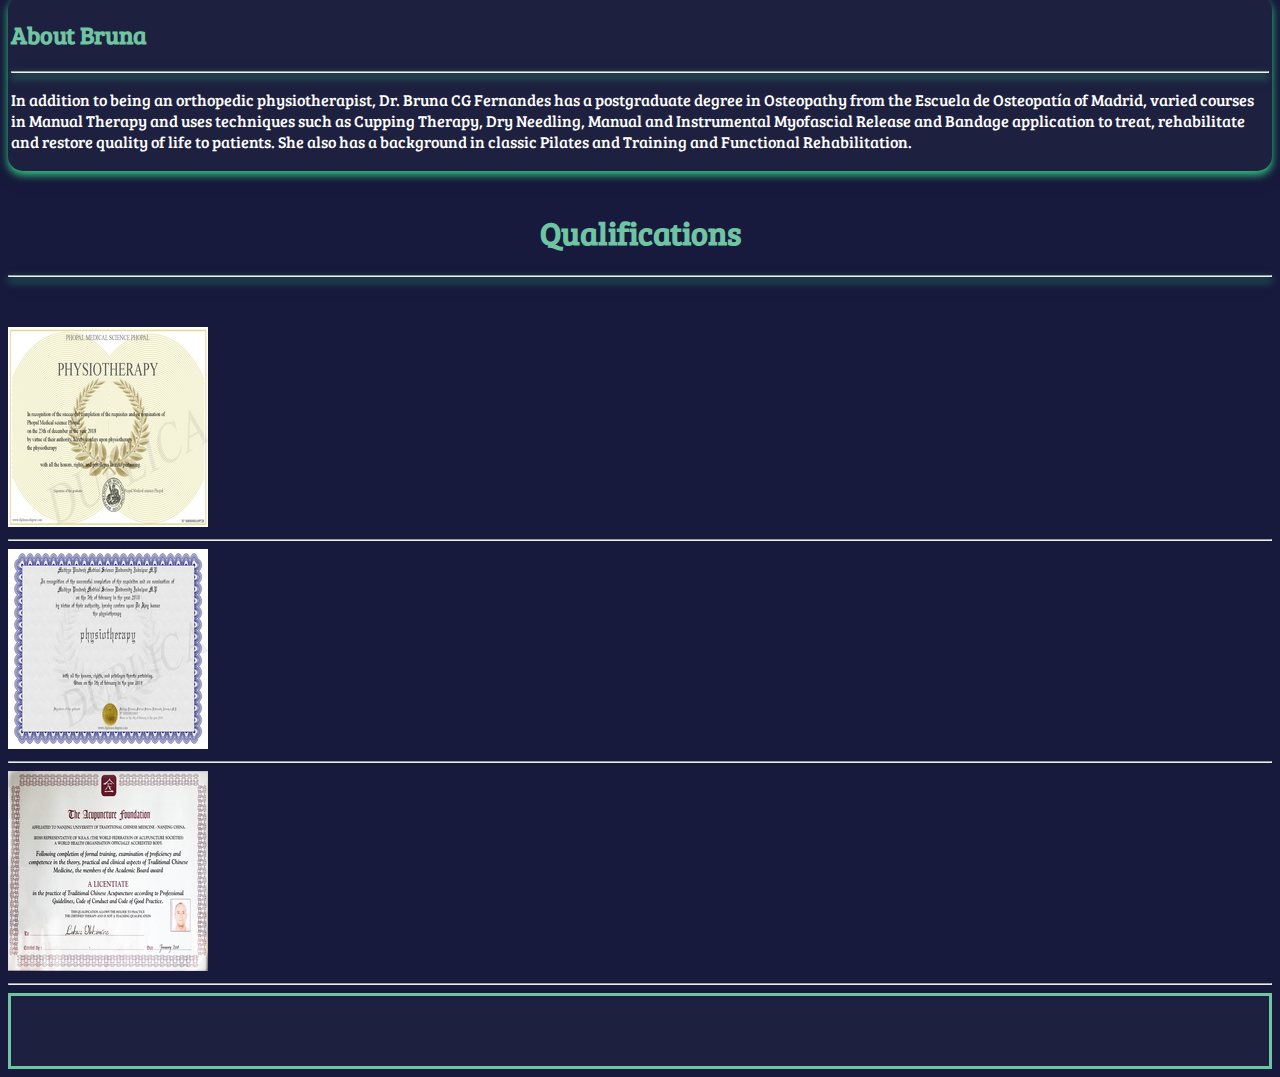
<file: bruna.html>
<!DOCTYPE html>
<html lang="en">
  <head>
    <meta charset="UTF-8">
    <meta name="viewport" content="width=device-width, initial-scale=1.0">
    <title>Bruna Fernandes Fisioteropia | Welcome</title>
    <link rel="apple-touch-icon" href="apple-touch-icon.png">
    <link rel="stylesheet" href="assets/css/style.css">
    <link rel="stylesheet" href="assets/css/bruna.css">
    <link rel="stylesheet" href="https://cdn.jsdelivr.net/npm/bootstrap@4.5.3/dist/css/bootstrap.min.css" integrity="sha384-TX8t27EcRE3e/ihU7zmQxVncDAy5uIKz4rEkgIXeMed4M0jlfIDPvg6uqKI2xXr2" crossorigin="anonymous">
    <link rel="stylesheet" href="https://pro.fontawesome.com/releases/v5.10.0/css/all.css" integrity="sha384-AYmEC3Yw5cVb3ZcuHtOA93w35dYTsvhLPVnYs9eStHfGJvOvKxVfELGroGkvsg+p" crossorigin="anonymous" />
    <link rel="preconnect" href="https://fonts.gstatic.com">
    <link href="https://fonts.googleapis.com/css2?family=Bree+Serif&display=swap" rel="stylesheet">
  <body>
    <!-- Navbar holding links to pages on the website -->
    <nav class="navbar navbar-light bg-light navbar-expand-sm" id="navbar-color">
      <a href="index.html" class="navbar-brand">
        <img src="assets/images/bf-logo(1).png" height="60" width="60" class="nav-img" alt="business logo with two letters B and F in between is a spine seperating the two letters">
      </a>
      <!-- ml-auto will push this button to the right / data toggle tells Bootstrap that it will be used as a trigger for a collapsable element on the page -->
      <!-- data-target is the ID of the collapsible element / aria = accessible rich internet applications provides accessibility options to screen readers -->
      <button class="navbar-toggler ml-auto" type="button" data-toggle="collapse" data-target="#navbarNavDropdown" aria-controls="navbarNavDropdown" aria-expanded="false" aria-label="Toggle navigation">
        <!-- inside the span we create a class that gives us the icon, our burger button -->
        <span class="navbar-toggler-icon"></span>
      </button>
      <div class="collapse navbar-collapse" id="navbarNavDropdown">
        <ul class="navbar-nav mr-auto">
          <li class="nav-item mr-2">
            <a class="nav-link nav-link-color" href="index.html">Home</a>
          </li>
          <li class="nav-item dropdown">
            <a class="nav-link dropdown-toggle nav-link-color" href="services.html" id="navbarDropdownMenuLink1" role="button" data-toggle="dropdown" aria-haspopup="true" aria-expanded="false">Services</a>
            <div class="dropdown-menu" aria-labelledby="navbarDropdownMenuLink1">
              <a class="dropdown-item nav-link-color" href="fisio.html">Fisioteropia & Pilates</a>
              <a class="dropdown-item nav-link-color" href="appointments.html"> Appointments</a>
            </div>
          </li>
          <li class="nav-item mr-2">
            <a class="nav-link nav-link-color" href="members.html">Members</a>
          </li>
          <li class="nav-item dropdown">
            <a class="nav-link dropdown-toggle nav-link-color" href="contact.html" id="navbarDropdownMenuLink2" role="button" data-toggle="dropdown" aria-haspopup="true" aria-expanded="false">About</a>
            <div class="dropdown-menu" aria-labelledby="navbarDropdownMenuLink2">
              <a class="nav-link nav-link-color" href="contact.html">Contact</a>
            </div>
          </li>
          <!-- Will only display on a mob device with "d-block + d-sm-none -->
          <li class="nav-item mr-auto d-block d-sm-none">
            <button data-toggle="modal" data-target="#signUpModal" class="sign-btn">
              <p class="nav-link-color bruna-btn">Sign In / Sign Up</p>
            </button>
          </li>
        </ul>
      </div>
      <div class="d-none d-md-block">
        <button data-toggle="modal" data-target="#signUpModal" class="sign-btn">Sign In / Sign Up</button>
      </div>
    </nav>
    <!-- Modal dialogue goes here because it captures the entire screen so it needs to be a top-level element in the body -->
    <!-- A modal is described as being an island of content that sits in the middle of the page. The modal is hidden by default -->
    <div class="modal" tabindex="-1" id="signUpModal">
      <div class="modal-dialog" role="document">
        <div class="modal-content">
          <div class="modal-header">
            <h5 class="modal-title">Sign Up to BF Fisioteropia!</h5>
            <button type="button" class="close" data-dismiss="modal" aria-label="Close">
              <span aria-hidden="true">&times;</span>
            </button>
          </div>
          <div class="modal-body">
            <form>
              <div class="form-group">
                <label for="exampleInputEmail1">Email address</label>
                <input type="email" class="form-control" id="exampleInputEmail1" aria-describedby="emailHelp" placeholder="Email Address" required>
                <small id="emailHelp" class="form-text"><span class="asterisk">*</span>We'll never share your email with anyone else.</small>
              </div>
              <div class="form-group">
                <label for="password">Password</label>
                <input type="password" class="form-control" id="password" placeholder="Password" required>
              </div>
              <div class="form-group">
                <label for="repeatPassword">Repeat Password</label>
                <input type="password" class="form-control" id="repeatPassword" placeholder="Repeat Password" required>
              </div>
              <div class="signup-btn-center">
              <button type="submit" class="btn btn-success-contact">Submit</button>
            </div>
            </form>
          </div>
        </div>
      </div>
    </div>
    <!-- Banner with Logo -->
    <main class="container-fluid">
      <div class="banner-logo">
        <div class="row">
          <div class="col-12" id="bf-logo">
            <img src="assets/images/bf-logo(1).png" class="bf-brand" height="150" width="150" alt="business logo with two letters B and F in between is a spine seperating the two letters">
          </div>
        </div>
      </div>
      <div class="container-fluid home-boxes">
        <section class="home">
          <div class="row justify-content-around">
            <div class="col-sm-12 col-md-4 text-center p-2" id="box-1">
              <img src="assets/images/bruna_professional_resized.jpg" style="width: 100%;" id="bruna-img" alt="">
              <hr class="hr-p">
              <h2 class="card-title mt-3">Bruna Fernandes</h2>
              <h5 class="card-para">Physiotherapist</h5>
            </div>
            <div class="col-sm-12 col-md-4 text-center" id="box-2">
              <h2 class="about-title">About Bruna</h2>
              <hr class="hr-p">
              <p class="about-para"> In addition to being an orthopedic physiotherapist, Dr. Bruna CG Fernandes has a postgraduate degree in Osteopathy from the Escuela de Osteopatía of Madrid, varied courses in Manual Therapy and uses techniques such as Cupping Therapy, Dry Needling, Manual and Instrumental Myofascial Release and Bandage application to treat, rehabilitate and restore quality of life to patients. She also has a background in classic Pilates and Training and Functional Rehabilitation. </p>
            </div>
          </div>
        </section>
      </div>
      <div class="container">
        <h1 class="qual-heading">Qualifications</h1>
        <hr class="hr-p">
        <div class="row justify-content-around" id="row-image">
          <div class="imgContainer">
            <img src="assets/images/degree-images/degree1.jpg" height="200" width="200" alt="sample image of a degree" />
            <hr>
          </div>
          <div class="imgContainer">
            <img class="middle-img" src="assets/images/degree-images/degree2.jpg" height="200" width="200" alt="sample image of a degree" />
            <hr>
          </div>
          <div class="imgContainer">
            <img src="assets/images/degree-images/degree3.jpg" height="200" width="200" alt="sample image of a degree" />
            <hr>
          </div>
        </div>
      </div>
    </main>
    <!-- Footer section holding social media icons -->
    <footer class="footer fixed container-fluid">
      <ul class="social-networks">
        <li>
          <a href="https://www.facebook.com" target="_blank" rel="noreferrer">
            <i class="fab fa-facebook"></i>
          </a>
        </li>
        <li>
          <a href="https://www.twitter.com" target="_blank" rel="noreferrer">
            <i class="fab fa-twitter"></i>
          </a>
        </li>
        <li>
          <a href="https://www.instagram.com" target="_blank" rel="noreferrer">
            <i class="fab fa-instagram"></i>
          </a>
        </li>
        <li>
          <a href="https://www.youtube.com" target="_blank" rel="noreferrer">
            <i class="fab fa-youtube"></i>
          </a>
        </li>
      </ul>
    </footer>
    <script src="https://code.jquery.com/jquery-3.5.1.slim.min.js" integrity="sha384-DfXdz2htPH0lsSSs5nCTpuj/zy4C+OGpamoFVy38MVBnE+IbbVYUew+OrCXaRkfj" crossorigin="anonymous"></script>
    <script src="https://cdn.jsdelivr.net/npm/bootstrap@4.6.0/dist/js/bootstrap.bundle.min.js" integrity="sha384-Piv4xVNRyMGpqkS2by6br4gNJ7DXjqk09RmUpJ8jgGtD7zP9yug3goQfGII0yAns" crossorigin="anonymous"></script>
    <script src="https://cdnjs.cloudflare.com/ajax/libs/popper.js/1.14.3/umd/popper.min.js" integrity="sha384-ZMP7rVo3mIykV+2+9J3UJ46jBk0WLaUAdn689aCwoqbBJiSnjAK/l8WvCWPIPm49" crossorigin="anonymous"></script>
  </body>
</html>
</file>
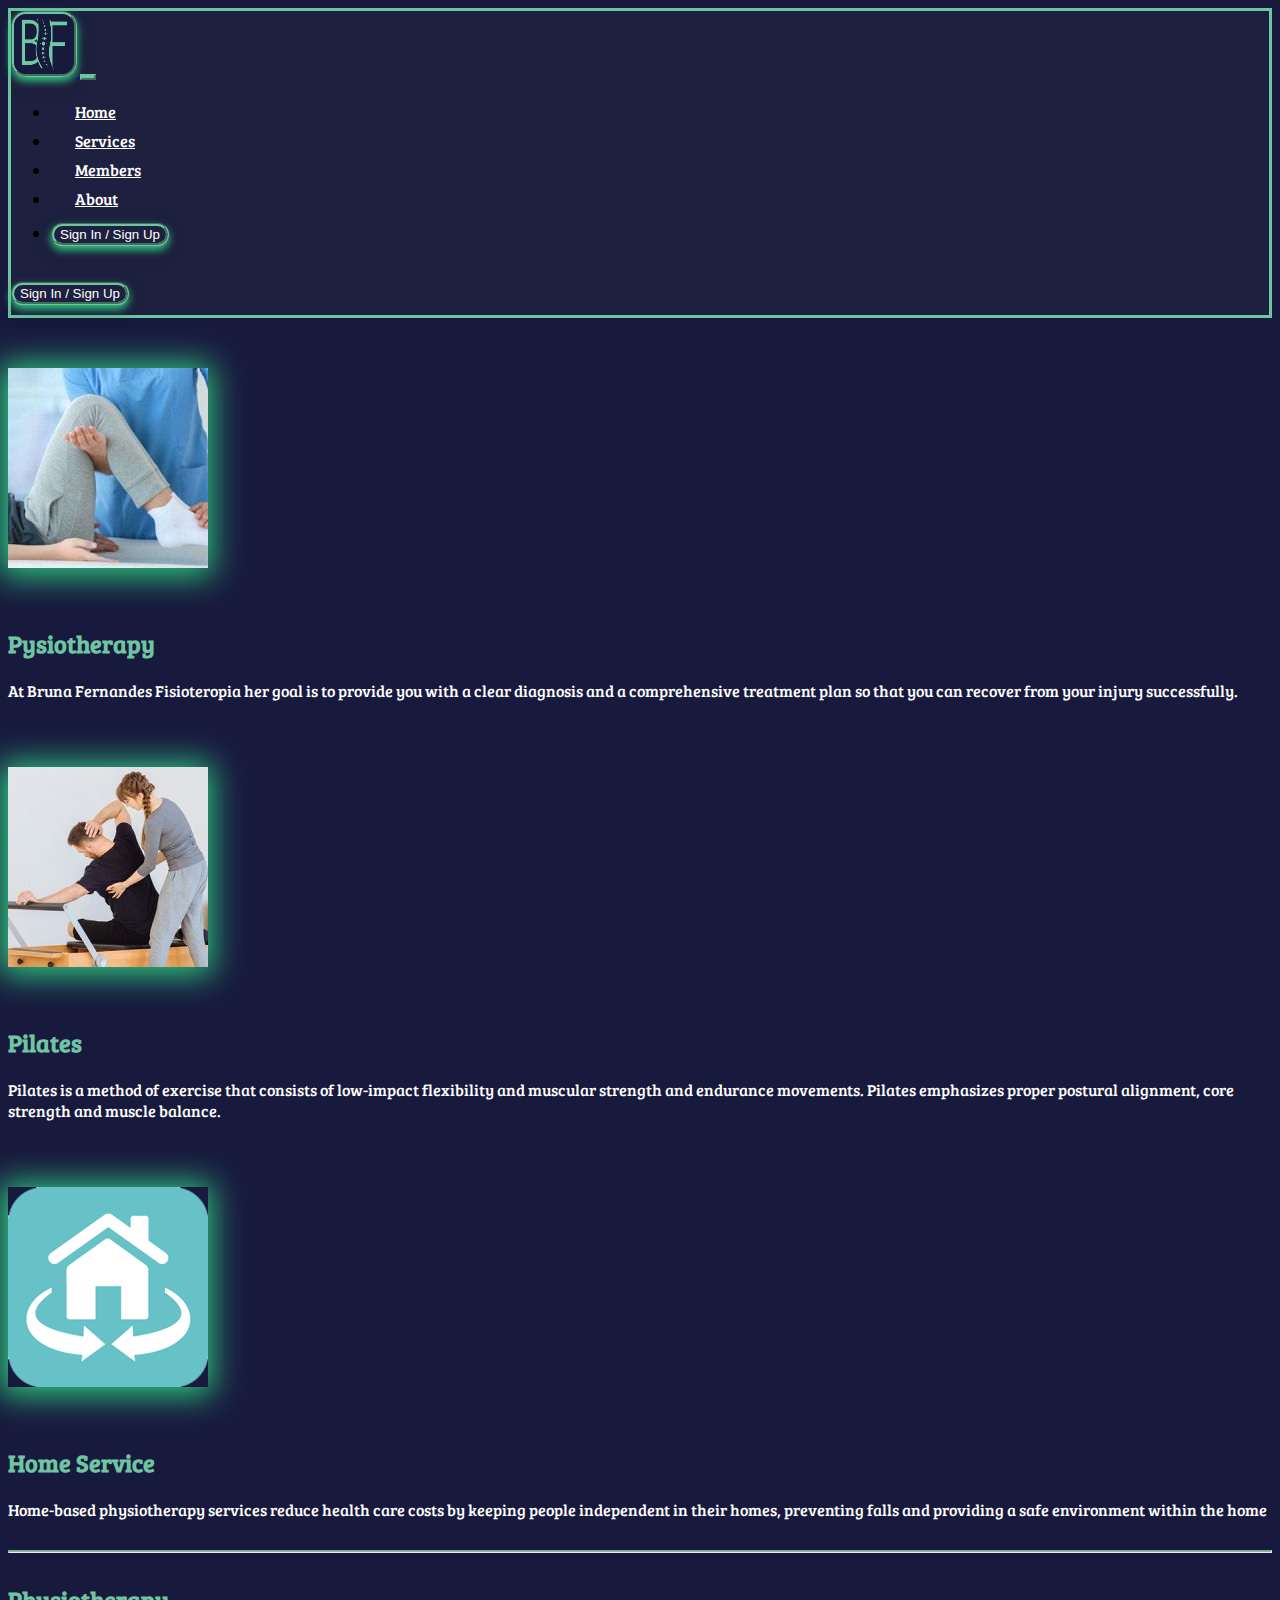
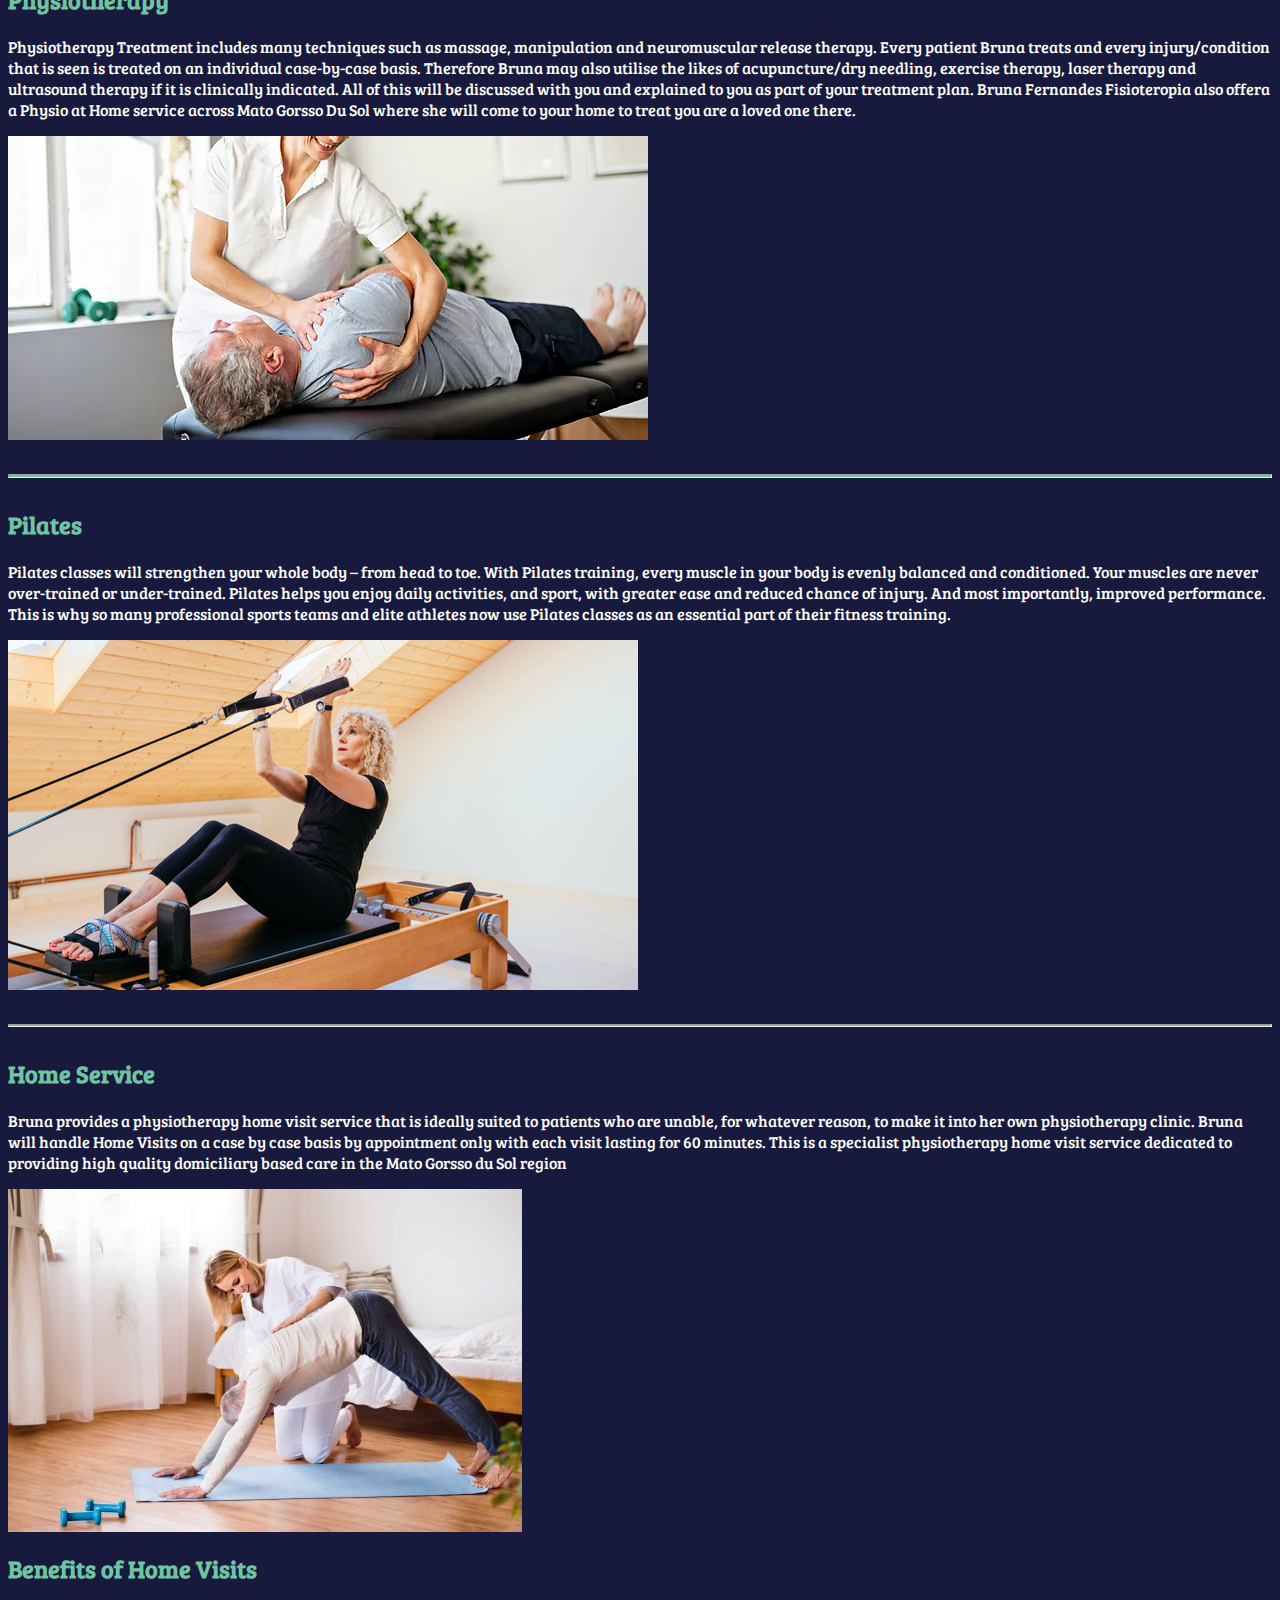
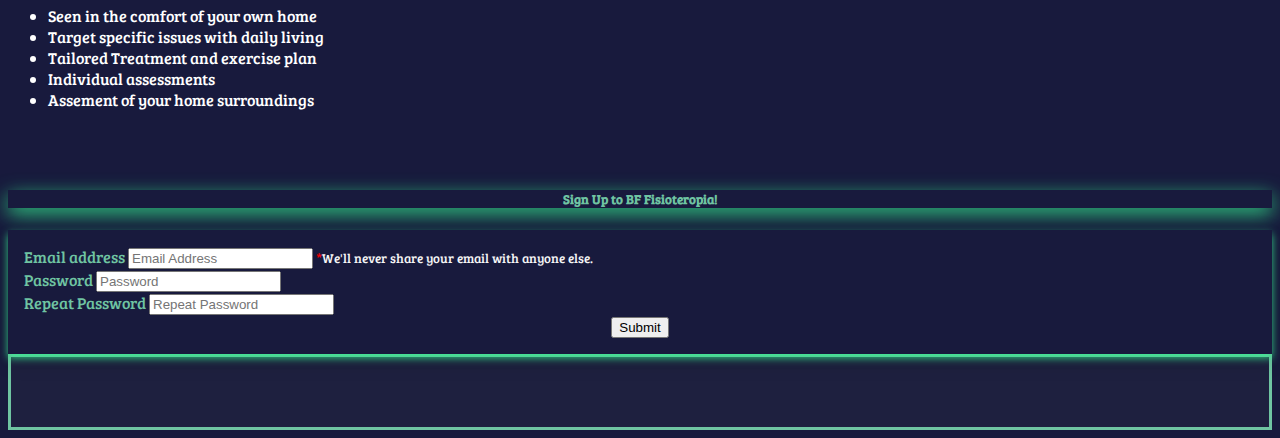
<file: fisio.html>
<!DOCTYPE html>
<html lang="en">
  <head>
    <meta charset="UTF-8">
    <meta name="viewport" content="width=device-width, initial-scale=1.0">
    <title>Bruna Fernandes Fisioteropia | Welcome</title>
    <link rel="apple-touch-icon" href="apple-touch-icon.png">
    <link rel="stylesheet" href="assets/css/fisio.css">
    <link rel="stylesheet" href="assets/css/style.css">
    <link rel="stylesheet" href="https://cdn.jsdelivr.net/npm/bootstrap@4.5.3/dist/css/bootstrap.min.css" integrity="sha384-TX8t27EcRE3e/ihU7zmQxVncDAy5uIKz4rEkgIXeMed4M0jlfIDPvg6uqKI2xXr2" crossorigin="anonymous">
    <link rel="stylesheet" href="https://pro.fontawesome.com/releases/v5.10.0/css/all.css" integrity="sha384-AYmEC3Yw5cVb3ZcuHtOA93w35dYTsvhLPVnYs9eStHfGJvOvKxVfELGroGkvsg+p" crossorigin="anonymous" />
    <link rel="preconnect" href="https://fonts.gstatic.com">
    <link href="https://fonts.googleapis.com/css2?family=Bree+Serif&display=swap" rel="stylesheet">
  <body>
    <!-- Navbar holding links to pages on the website -->
    <nav class="navbar navbar-light bg-light navbar-expand-sm" id="navbar-color">
      <a href="index.html" class="navbar-brand">
        <img src="assets/images/bf-logo(1).png" height="60" width="60" class="nav-img" alt="business logo with two letters B and F in between is a spine seperating the two letters">
      </a>
      <!-- ml-auto will push this button to the right / data toggle tells Bootstrap that it will be used as a trigger for a collapsable element on the page -->
      <!-- data-target is the ID of the collapsible element / aria = accessible rich internet applications provides accessibility options to screen readers -->
      <button class="navbar-toggler ml-auto" type="button" data-toggle="collapse" data-target="#navbarNavDropdown" aria-controls="navbarNavDropdown" aria-expanded="false" aria-label="Toggle navigation">
        <!-- inside the span we create a class that gives us the icon, our burger button -->
        <span class="navbar-toggler-icon"></span>
      </button>
      <div class="collapse navbar-collapse" id="navbarNavDropdown">
        <ul class="navbar-nav mr-auto">
          <li class="nav-item mr-2">
            <a class="nav-link nav-link-color" href="index.html">Home</a>
          </li>
          <li class="nav-item dropdown">
            <a class="nav-link dropdown-toggle nav-link-color" href="services.html" id="navbarDropdownMenuLink1" role="button" data-toggle="dropdown" aria-haspopup="true" aria-expanded="false">Services</a>
            <div class="dropdown-menu" aria-labelledby="navbarDropdownMenuLink1">
              <a class="dropdown-item nav-link-color" href="appointments.html"> Appointments</a>
            </div>
          </li>
          <li class="nav-item mr-2">
            <a class="nav-link nav-link-color" href="members.html">Members</a>
          </li>
          <li class="nav-item dropdown">
            <a class="nav-link dropdown-toggle nav-link-color" href="about.html" id="navbarDropdownMenuLink2" role="button" data-toggle="dropdown" aria-haspopup="true" aria-expanded="false">About</a>
            <div class="dropdown-menu" aria-labelledby="navbarDropdownMenuLink2">
              <a class="nav-link nav-link-color" href="bruna.html">Bruna Fernandes</a>
              <a class="nav-link nav-link-color" href="contact.html">Contact</a>
            </div>
          </li>
          <!-- Will only display on a mob device with "d-block + d-sm-none -->
          <li class="nav-item mr-auto d-block d-sm-none">
            <button data-toggle="modal" data-target="#signUpModal" class="sign-btn nav-link-color"> Sign In / Sign Up </button>
          </li>
        </ul>
      </div>
      <div class="d-none d-md-block">
        <button data-toggle="modal" data-target="#signUpModal" class="signup-btn">Sign In / Sign Up</button>
      </div>
    </nav>
    <main class="container-fluid">
      <div class="container marketing mt-5">
        <!-- Three columns of text below -->
        <div class="row">
          <div class="col-lg-4 text-center">
            <img class="rounded-circle" src="assets/images/fisio-images/physio_new.jpg" alt="an image of a physiotherapist assesing a clients leg">
            <h2 class="h2-fisio">Pysiotherapy</h2>
            <p>At Bruna Fernandes Fisioteropia her goal is to provide you with a clear diagnosis and a comprehensive treatment plan so that you can recover from your injury successfully.</p>
          </div>
          <!-- /.col-lg-4 -->
          <div class="col-lg-4 text-center">
            <img class="rounded-circle" src="assets/images/fisio-images/pilates-new.jpg" alt="an image of a pilates teacher working with a client using a pilates machine">
            <h2 class="h2-fisio">Pilates</h2>
            <p>Pilates is a method of exercise that consists of low-impact flexibility and muscular strength and endurance movements. Pilates emphasizes proper postural alignment, core strength and muscle balance.</p>
          </div>
          <!-- /.col-lg-4 -->
          <div class="col-lg-4 text-center">
            <img class="rounded-circle" src="assets/images/fisio-images/virtual-tours-icon-live.png" alt="an image of a house icon">
            <h2 class="h2-fisio">Home Service</h2>
            <p>Home-based physiotherapy services reduce health care costs by keeping people independent in their homes, preventing falls and providing a safe environment within the home</p>
          </div>
          <!-- /.col-lg-4 -->
        </div>
        <!-- /.row -->
        <!-- START THE FEATURETTES -->
        <hr class="featurette-divider">
        <section id="fisio">
          <div class="row featurette">
            <div class="col-md-7">
              <h2 class="featurette-heading">Physiotherapy</h2>
              <p class="lead">Physiotherapy Treatment includes many techniques such as massage, manipulation and neuromuscular release therapy. Every patient Bruna treats and every injury/condition that is seen is treated on an individual case-by-case basis. Therefore Bruna may also utilise the likes of acupuncture/dry needling, exercise therapy, laser therapy and ultrasound therapy if it is clinically indicated. All of this will be discussed with you and explained to you as part of your treatment plan. Bruna Fernandes Fisioteropia also offera a Physio at Home service across Mato Gorsso Du Sol where she will come to your home to treat you are a loved one there.</p>
            </div>
            <div class="col-md-5">
              <img class="featurette-image img-fluid mx-auto mt-3" id="img-circle" src="assets/images/fisio-images/physio2-image.jpg" alt="an image of a physiotherapist working on a clients shoulder, the client is lying on a table">
            </div>
          </div>
        </section>
        <hr class="featurette-divider">
        <section id="pilates">
          <div class="row featurette">
            <div class="col-md-7 order-md-2">
              <h2 class="featurette-heading">Pilates</h2>
              <p class="lead">Pilates classes will strengthen your whole body – from head to toe. With Pilates training, every muscle in your body is evenly balanced and conditioned. Your muscles are never over-trained or under-trained. Pilates helps you enjoy daily activities, and sport, with greater ease and reduced chance of injury. And most importantly, improved performance. This is why so many professional sports teams and elite athletes now use Pilates classes as an essential part of their fitness training.</p>
            </div>
            <div class="col-md-5 order-md-1">
              <img class="featurette-image img-fluid mx-auto mt-3" src="assets/images/fisio-images/all-reformer-pilates.jpg" alt="an image of a woman exercising on a pilates machine working on her arms and legs">
            </div>
          </div>
        </section>
        <hr class="featurette-divider">
        <section id="home-service">
          <div class="row featurette">
            <div class="col-md-7">
              <h2 class="featurette-heading">Home Service</h2>
              <p class="lead">Bruna provides a physiotherapy home visit service that is ideally suited to patients who are unable, for whatever reason, to make it into her own physiotherapy clinic. Bruna will handle Home Visits on a case by case basis by appointment only with each visit lasting for 60 minutes. This is a specialist physiotherapy home visit service dedicated to providing high quality domiciliary based care in the Mato Gorsso du Sol region</p>
            </div>
            <div class="col-md-5">
              <img class="featurette-image img-fluid mx-auto mt-3 mb-5" src="assets/images/fisio-images/home-service.jpg" alt="an image of a physiotherapist attending the home of a patient. the client is exercising on a yoga mat and beside the mat are two light blue weights">
            </div>
            <div class="col-md-5 benefits">
              <h2 class="h-benefits">Benefits of Home Visits</h2>
              <ul class="ben-list">
                <li>Seen in the comfort of your own home</li>
                <li>Target specific issues with daily living</li>
                <li>Tailored Treatment and exercise plan</li>
                <li>Individual assessments</li>
                <li>Assement of your home surroundings</li>
              </ul>
            </div>
          </div>
        </section>
      </div>
    </main>
    <!-- Modal dialogue goes here because it captures the entire screen so it needs to be a top-level element in the body -->
    <!-- A modal is described as being an island of content that sits in the middle of the page. The modal is hidden by default -->
    <div class="modal" tabindex="-1" id="signUpModal">
      <div class="modal-dialog" role="document">
        <div class="modal-content">
          <div class="modal-header">
            <h5 class="modal-title">Sign Up to BF Fisioteropia!</h5>
            <button type="button" class="close" data-dismiss="modal" aria-label="Close">
              <span aria-hidden="true">&times;</span>
            </button>
          </div>
          <!-- Modal for signing up or loggin in -->
          <div class="modal-body">
            <form>
              <div class="form-group">
                <label for="exampleInputEmail1">Email address</label>
                <input type="email" class="form-control" id="exampleInputEmail1" aria-describedby="emailHelp" placeholder="Email Address" required>
                <small id="emailHelp" class="form-text">
                  <span class="asterisk">*</span>We'll never share your email with anyone else. </small>
              </div>
              <div class="form-group">
                <label for="password">Password</label>
                <input type="password" class="form-control" id="password" placeholder="Password" required>
              </div>
              <div class="form-group">
                <label for="repeatPassword">Repeat Password</label>
                <input type="password" class="form-control" id="repeatPassword" placeholder="Repeat Password" required>
              </div>
              <div class="signup-btn-center">
                <button type="submit" class="btn-fisio btn-success-fisio">Submit</button>
              </div>
            </form>
          </div>
        </div>
      </div>
    </div>
    <!-- Footer section holding social media icons -->
    <footer class="footer fixed container-fluid">
      <ul class="social-networks">
        <li>
          <a href="https://www.facebook.com" target="_blank" rel="noreferrer">
            <i class="fab fa-facebook"></i>
          </a>
        </li>
        <li>
          <a href="https://www.twitter.com" target="_blank" rel="noreferrer">
            <i class="fab fa-twitter"></i>
          </a>
        </li>
        <li>
          <a href="https://www.instagram.com" target="_blank" rel="noreferrer">
            <i class="fab fa-instagram"></i>
          </a>
        </li>
        <li>
          <a href="https://www.youtube.com" target="_blank" rel="noreferrer">
            <i class="fab fa-youtube"></i>
          </a>
        </li>
      </ul>
    </footer>
    <script src="https://code.jquery.com/jquery-3.5.1.slim.min.js" integrity="sha384-DfXdz2htPH0lsSSs5nCTpuj/zy4C+OGpamoFVy38MVBnE+IbbVYUew+OrCXaRkfj" crossorigin="anonymous"></script>
    <script src="https://cdn.jsdelivr.net/npm/bootstrap@4.6.0/dist/js/bootstrap.bundle.min.js" integrity="sha384-Piv4xVNRyMGpqkS2by6br4gNJ7DXjqk09RmUpJ8jgGtD7zP9yug3goQfGII0yAns" crossorigin="anonymous"></script>
    <script src="https://cdnjs.cloudflare.com/ajax/libs/popper.js/1.14.3/umd/popper.min.js" integrity="sha384-ZMP7rVo3mIykV+2+9J3UJ46jBk0WLaUAdn689aCwoqbBJiSnjAK/l8WvCWPIPm49" crossorigin="anonymous"></script>
  </body>
</html>
</file>
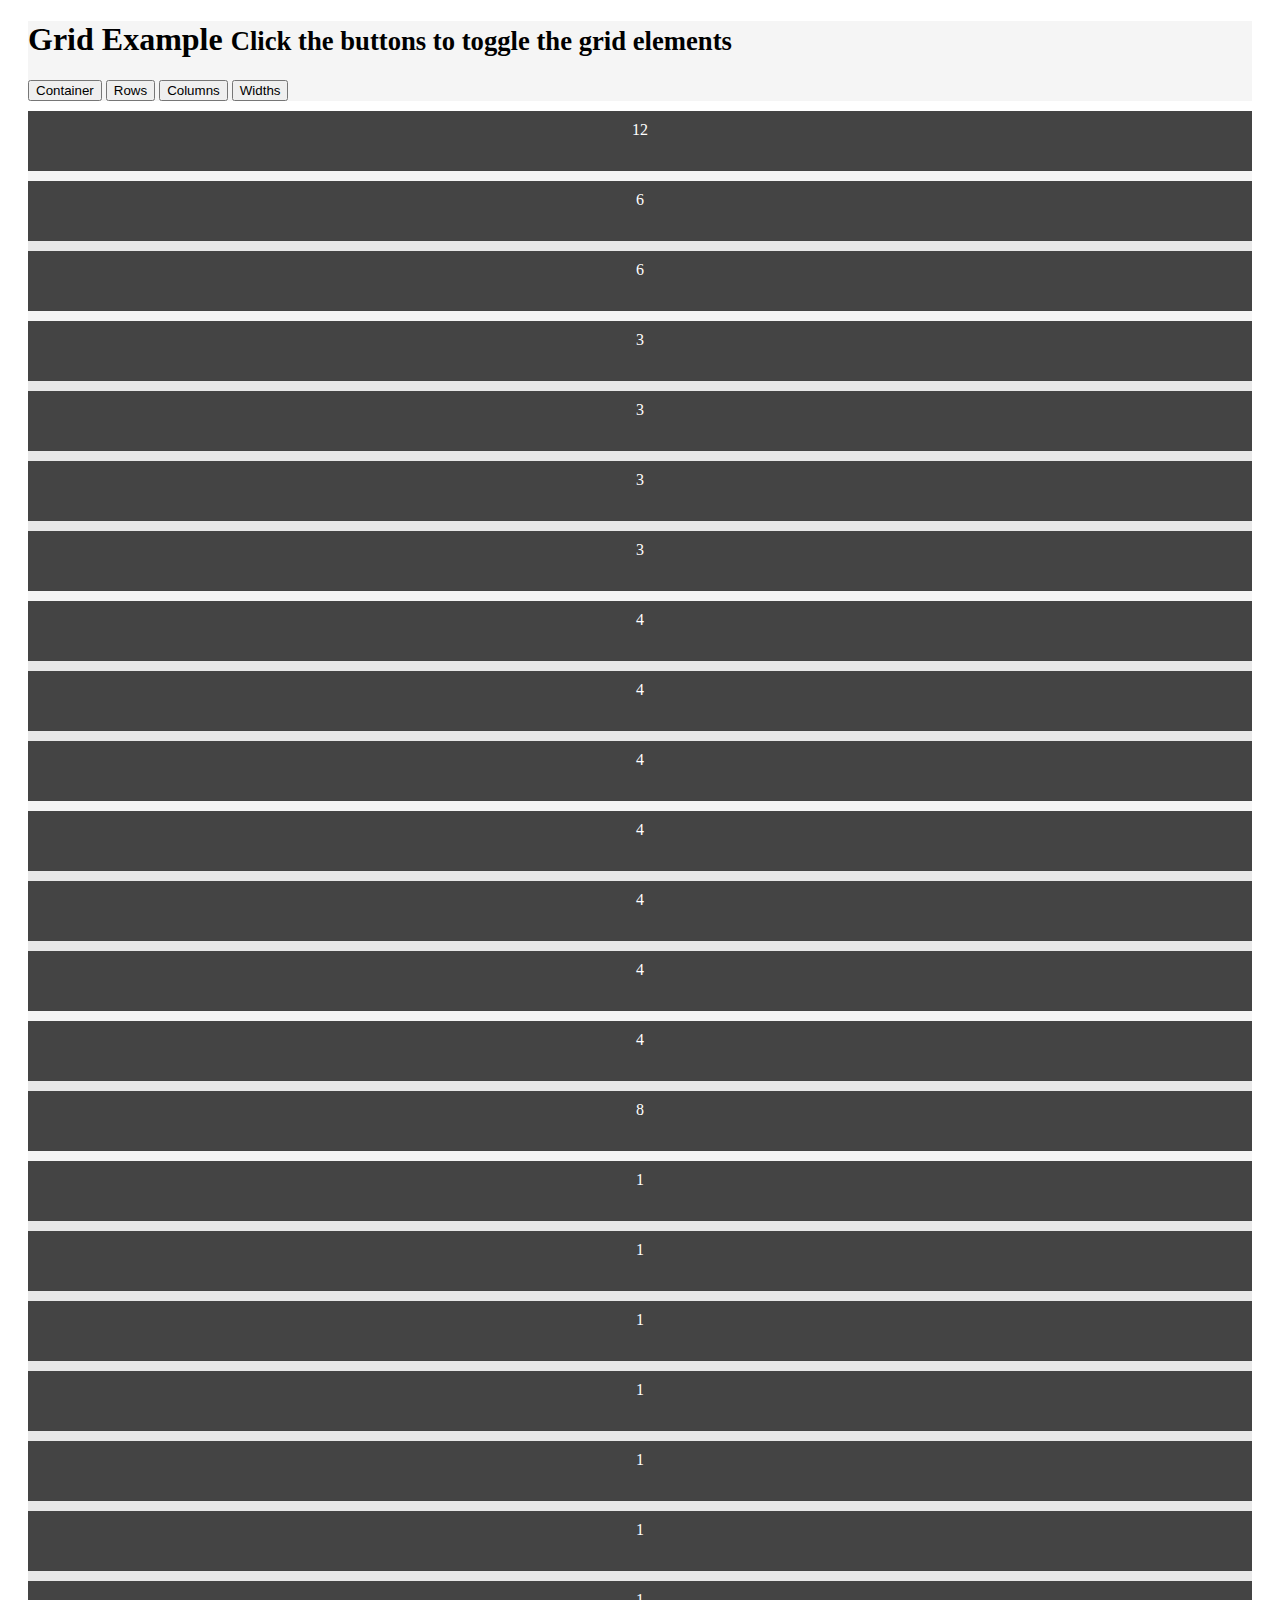
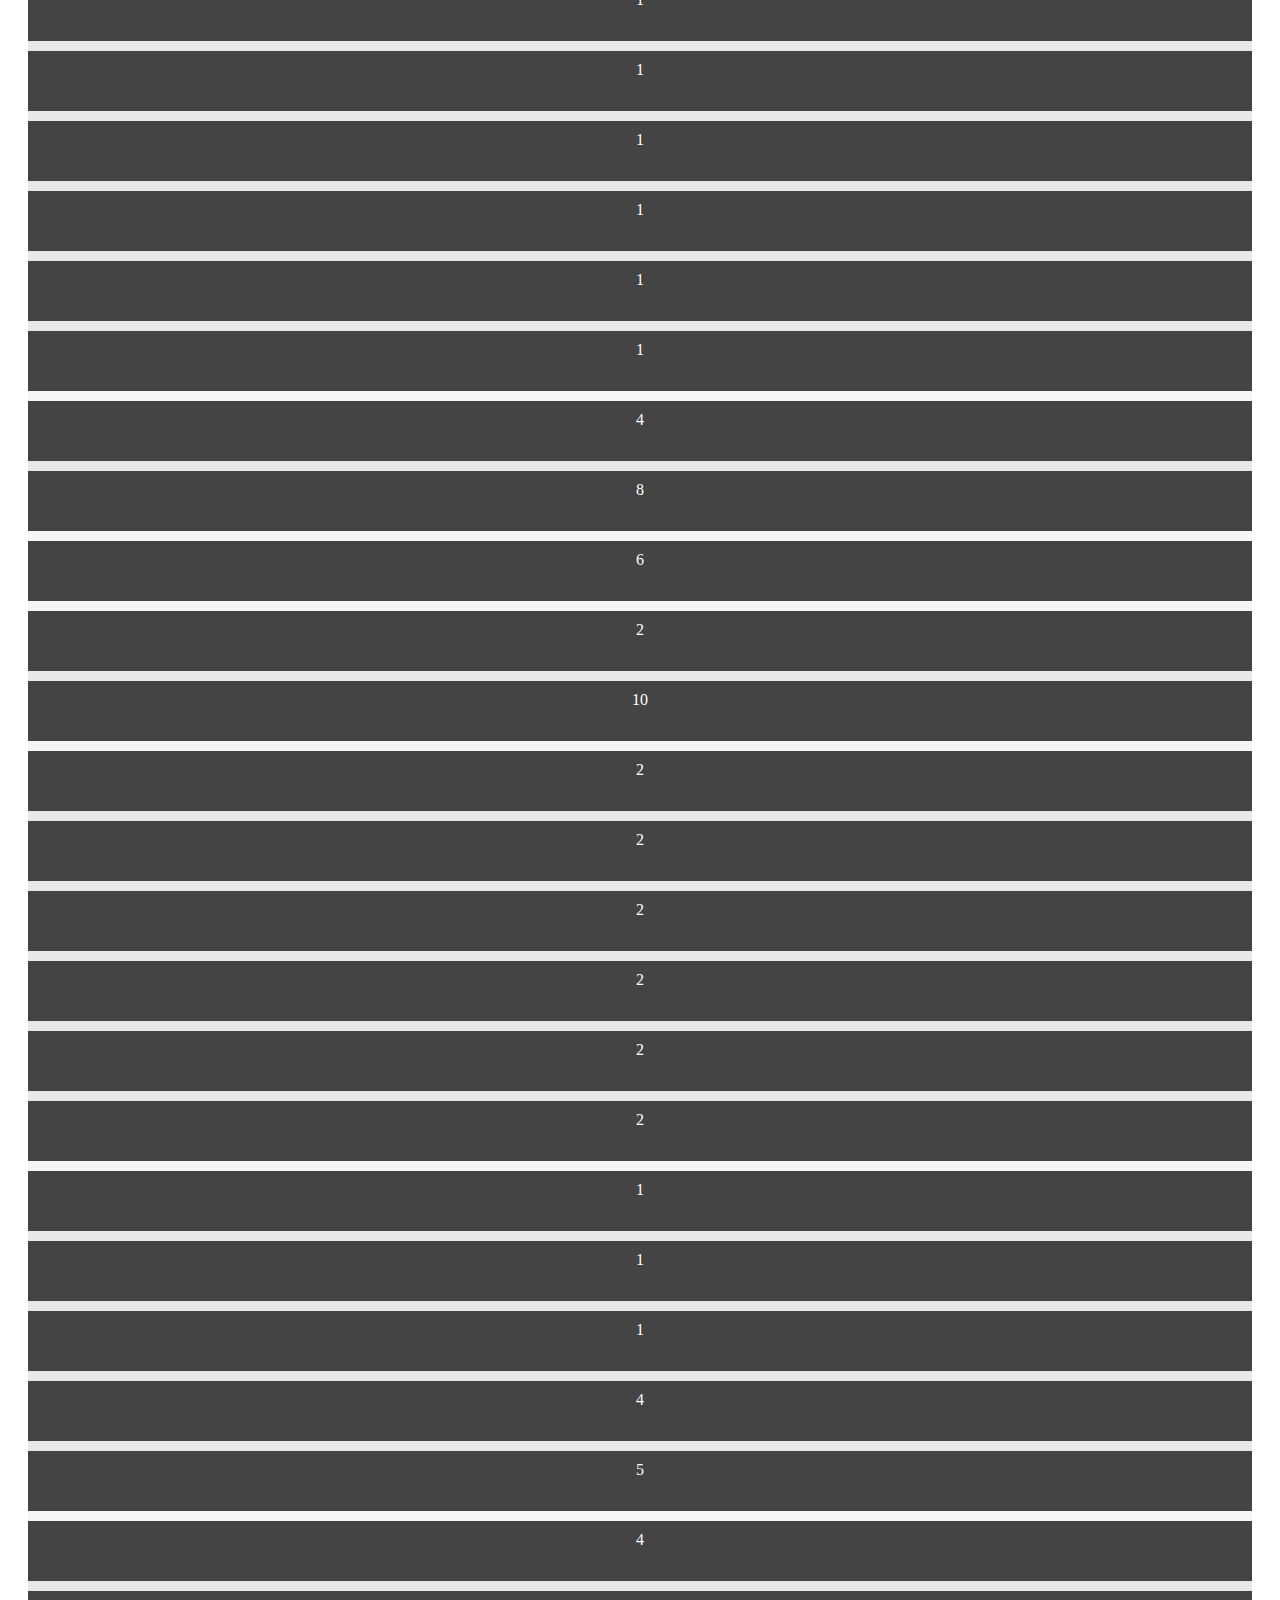
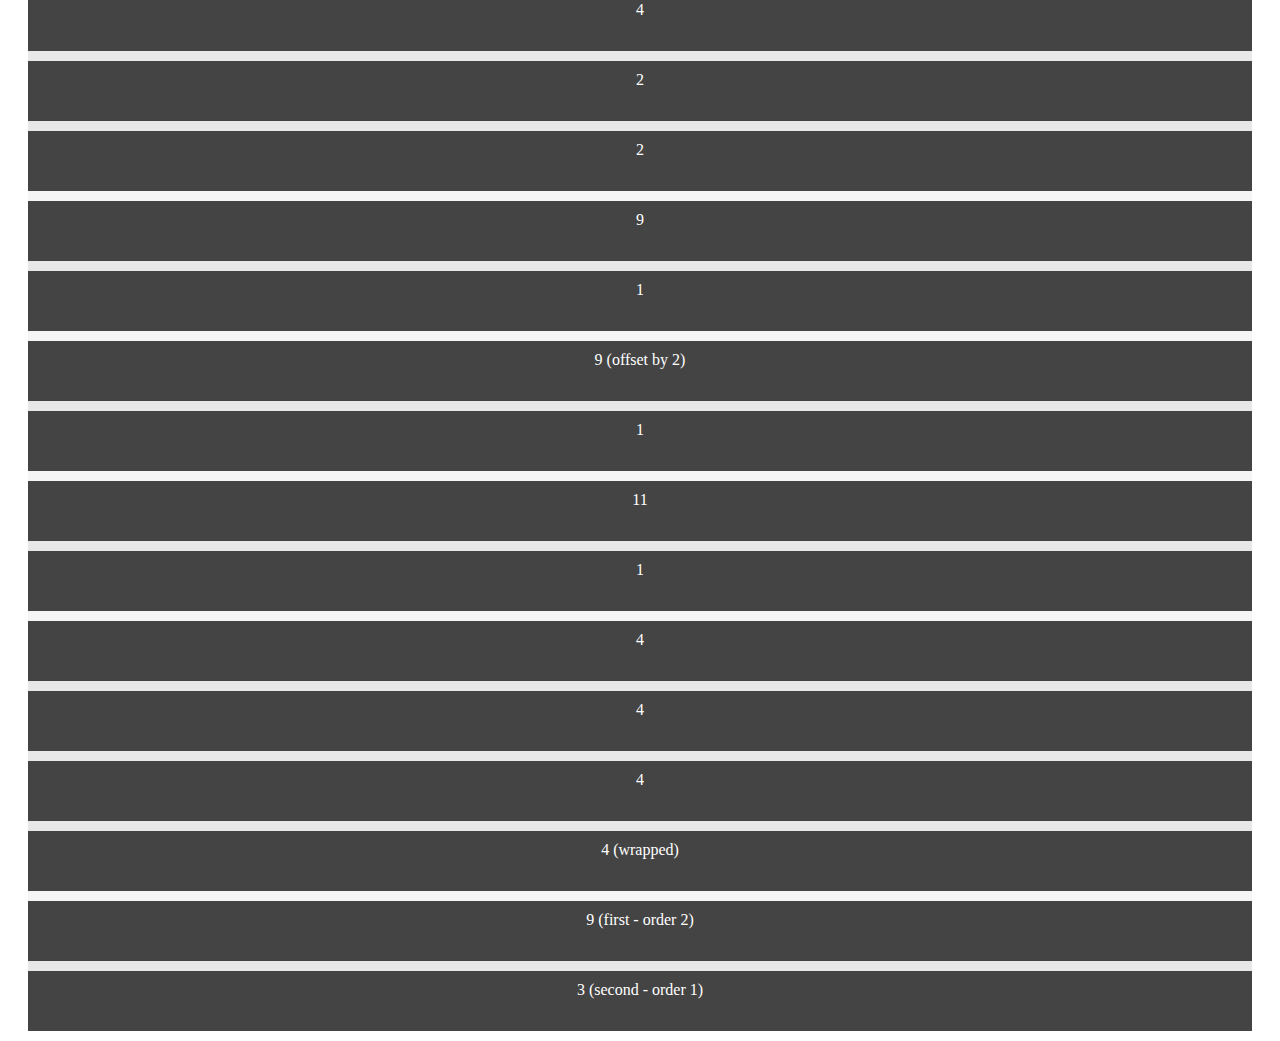
<file: grid.html>
<!DOCTYPE html>
<html lang="en-us">

<head>
    <meta charset="utf-8">
    <meta name="viewport" content="width=device-width, initial-scale=1.0">
    <title>Grid system example</title>
    <link rel="stylesheet" href="https://cdn.jsdelivr.net/npm/bootstrap@4.5.3/dist/css/bootstrap.min.css" integrity="sha384-TX8t27EcRE3e/ihU7zmQxVncDAy5uIKz4rEkgIXeMed4M0jlfIDPvg6uqKI2xXr2" crossorigin="anonymous">
    <style>
        body {
            padding: 0 20px;
        }
        
        .container {
            background-color: #f5f5f5;
        }

        .header {
            padding-left: 0;
            padding-right: 0;
        }

        .grid .row {
            background-color: #e8e8e8;
            margin-bottom: 10px;
            min-height: 60px;
        }

        .grid .grid-element {
            padding: 10px;
            background-color: #444;
            color: white;
            text-align: center;
            min-height: 40px;
            margin-top: 10px;
            margin-bottom: 10px;
        }

        .grid .controls {
            position: fixed;
            bottom: 10px;
            left: 10px;
        }
    </style>
</head>

<body>
    <header class="header">
        <div class="container">
            <div class="row">
                <div class="col-12">
                    <div class="page-header">
                        <h1>Grid Example <small>Click the buttons to toggle the grid elements</small></h1>
                        <div class='controls'>
                            <div class="btn-group" role="group" aria-label="...">
                                <button type="button" class="btn btn-sm btn-default active" id="toggleContainer">Container</button>
                                <button type="button" class="btn btn-sm btn-default active" id="toggleRows">Rows</button>
                                <button type="button" class="btn btn-sm btn-default active" id="toggleColumns">Columns</button>
                                <button type="button" class="btn btn-sm btn-default active" id="toggleNumbers">Widths</button>
                            </div>
                        </div>
                    </div>
                </div>
            </div>
        </div>
    </header>
    <main class="grid">
        <div class="container">
            <div class="row">
                <div class="col-12">
                    <div class="grid-element"><span>12</span></div>
                </div>
            </div>
            <div class="row">
                <div class="col-6">
                    <div class="grid-element"><span>6</span></div>
                </div>
                <div class="col-6">
                    <div class="grid-element"><span>6</span></div>
                </div>
            </div>
            <div class="row">
                <div class="col-3">
                    <div class="grid-element"><span>3</span></div>
                </div>
                <div class="col-3">
                    <div class="grid-element"><span>3</span></div>
                </div>
                <div class="col-3">
                    <div class="grid-element"><span>3</span></div>
                </div>
                <div class="col-3">
                    <div class="grid-element"><span>3</span></div>
                </div>
            </div>
            <div class="row">
                <div class="col-4">
                    <div class="grid-element"><span>4</span></div>
                </div>
                <div class="col-4">
                    <div class="grid-element"><span>4</span></div>
                </div>
                <div class="col-4">
                    <div class="grid-element"><span>4</span></div>
                </div>
            </div>
            
            <div class="row">
                <div class="col-4">
                    <div class="grid-element"><span>4</span></div>
                </div>
                <div class="col-4">
                    <div class="grid-element"><span>4</span></div>
                </div>
                <div class="col-4">
                    <div class="grid-element"><span>4</span></div>
                </div>
            </div>
            <div class="row">
                <div class="col-4">
                    <div class="grid-element"><span>4</span></div>
                </div>
                <div class="col-8">
                    <div class="grid-element"><span>8</span></div>
                </div>
            </div>
            <div class="row">
                <div class="col-1">
                    <div class="grid-element"><span>1</span></div>
                </div>
                <div class="col-1">
                    <div class="grid-element"><span>1</span></div>
                </div>
                <div class="col-1">
                    <div class="grid-element"><span>1</span></div>
                </div>
                <div class="col-1">
                    <div class="grid-element"><span>1</span></div>
                </div>
                <div class="col-1">
                    <div class="grid-element"><span>1</span></div>
                </div>
                <div class="col-1">
                    <div class="grid-element"><span>1</span></div>
                </div>
                <div class="col-1">
                    <div class="grid-element"><span>1</span></div>
                </div>
                <div class="col-1">
                    <div class="grid-element"><span>1</span></div>
                </div>
                <div class="col-1">
                    <div class="grid-element"><span>1</span></div>
                </div>
                <div class="col-1">
                    <div class="grid-element"><span>1</span></div>
                </div>
                <div class="col-1">
                    <div class="grid-element"><span>1</span></div>
                </div>
                <div class="col-1">
                    <div class="grid-element"><span>1</span></div>
                </div>
            </div>
            <div class="row">
                <div class="col-4">
                    <div class="grid-element"><span>4</span></div>
                </div>
                <div class="col-8">
                    <div class="grid-element"><span>8</span></div>
                </div>
            </div>
            <div class="row">
                <div class="col-6 offset-3">
                    <div class="grid-element"><span>6</span></div>
                </div>
            </div>
            <div class="row">
                <div class="col-2">
                    <div class="grid-element"><span>2</span></div>
                </div>
                <div class="col-10">
                    <div class="grid-element"><span>10</span></div>
                </div>
            </div>
            <div class="row">
                <div class="col-2">
                    <div class="grid-element"><span>2</span></div>
                </div>
                <div class="col-2">
                    <div class="grid-element"><span>2</span></div>
                </div>
                <div class="col-2">
                    <div class="grid-element"><span>2</span></div>
                </div>
                <div class="col-2">
                    <div class="grid-element"><span>2</span></div>
                </div>
                <div class="col-2">
                    <div class="grid-element"><span>2</span></div>
                </div>
                <div class="col-2">
                    <div class="grid-element"><span>2</span></div>
                </div>
            </div>
            <div class="row">
                <div class="col-1">
                    <div class="grid-element"><span>1</span></div>
                </div>
                <div class="col-1">
                    <div class="grid-element"><span>1</span></div>
                </div>
                <div class="col-1">
                    <div class="grid-element"><span>1</span></div>
                </div>
                <div class="col-4">
                    <div class="grid-element"><span>4</span></div>
                </div>
                <div class="col-5">
                    <div class="grid-element"><span>5</span></div>
                </div>
            </div>
            <div class="row">
                <div class="col-4">
                    <div class="grid-element"><span>4</span></div>
                </div>
                <div class="col-4">
                    <div class="grid-element"><span>4</span></div>
                </div>
                <div class="col-2">
                    <div class="grid-element"><span>2</span></div>
                </div>
                <div class="col-2">
                    <div class="grid-element"><span>2</span></div>
                </div>
            </div>
            <div class="row">
                <div class="col-9">
                    <div class="grid-element"><span>9</span></div>
                </div>
                <div class="col-1">
                    <div class="grid-element"><span>1</span></div>
                </div>
            </div>
            <div class="row">
                <div class="col-9 offset-2">
                    <div class="grid-element"><span>9 (offset by 2)</span></div>
                </div>
                <div class="col-1">
                    <div class="grid-element"><span>1</span></div>
                </div>
            </div>
            <div class="row">
                <div class="col-11">
                    <div class="grid-element"><span>11</span></div>
                </div>
                <div class="col-1">
                    <div class="grid-element"><span>1</span></div>
                </div>
            </div>
            <div class="row">
                <div class="col-4">
                    <div class="grid-element"><span>4</span></div>
                </div>
                <div class="col-4">
                    <div class="grid-element"><span>4</span></div>
                </div>
                <div class="col-4">
                    <div class="grid-element"><span>4</span></div>
                </div>
                <div class="col-4">
                    <div class="grid-element"><span>4 (wrapped)</span></div>
                </div>
            </div>
            <div class="row">
                <div class="col-9 order-2">
                    <div class="grid-element"><span>9 (first - order 2)</span></div>
                </div>
                <div class="col-3 order-1">
                    <div class="grid-element"><span>3 (second - order 1)</span></div>
                </div>
            </div>
        </div>
    </main>
    <script src="https://cdn.jsdelivr.net/npm/bootstrap@4.5.3/dist/js/bootstrap.bundle.min.js" integrity="sha384-ho+j7jyWK8fNQe+A12Hb8AhRq26LrZ/JpcUGGOn+Y7RsweNrtN/tE3MoK7ZeZDyx" crossorigin="anonymous"></script>
    <script>
        /* global $ */
        $(document).ready(function() {
            $('#toggleRows').click(function() {
                $('.grid .row').toggle();
                $(this).toggleClass('active');
            });
            $('#toggleColumns').click(function() {
                $('.grid .row > div').toggle();
                $(this).toggleClass('active');
            });
            $('#toggleNumbers').click(function() {
                $('.grid .grid-element span').toggle();
                $(this).toggleClass('active');
            });
            $('#toggleContainer').click(function() {
                $('.header > div, .grid > div').toggleClass('container').toggleClass('container-fluid');
                $(this).toggleClass('active');
            });
        });
    </script>
</body>

</html>
</file>
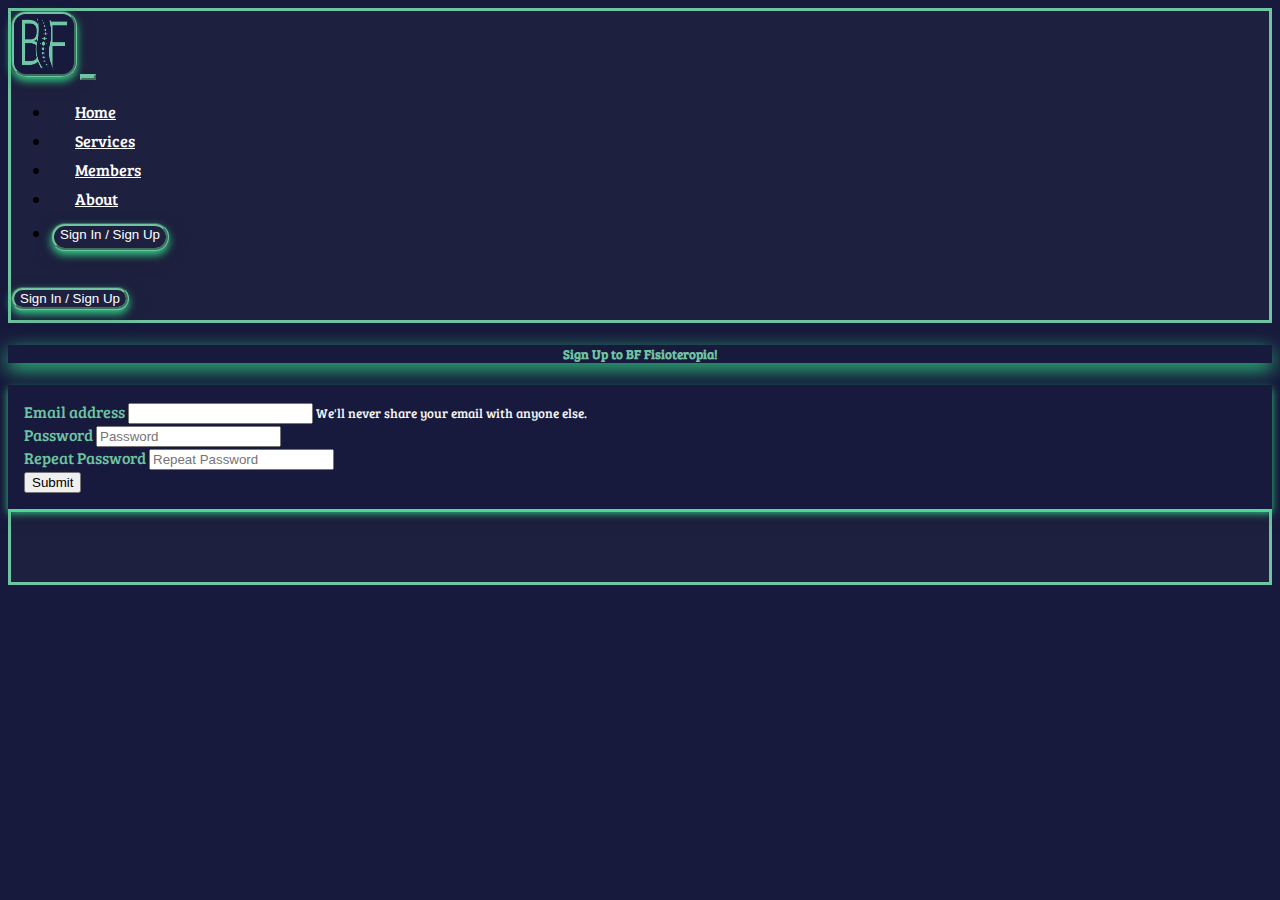
<file: services.html>
<!DOCTYPE html>
<html lang="en">
<head>
    <meta charset="UTF-8">
    <meta name="viewport" content="width=device-width, initial-scale=1.0">
    <title>Bruna Fernandes Fisioteropia | Welcome</title>
    <link rel="stylesheet" href="assets/css/style.css">
    <link rel="stylesheet" href="https://cdn.jsdelivr.net/npm/bootstrap@4.5.3/dist/css/bootstrap.min.css" integrity="sha384-TX8t27EcRE3e/ihU7zmQxVncDAy5uIKz4rEkgIXeMed4M0jlfIDPvg6uqKI2xXr2" crossorigin="anonymous">
    <link rel="stylesheet" href="https://pro.fontawesome.com/releases/v5.10.0/css/all.css" integrity="sha384-AYmEC3Yw5cVb3ZcuHtOA93w35dYTsvhLPVnYs9eStHfGJvOvKxVfELGroGkvsg+p" crossorigin="anonymous"/>
    <link rel="preconnect" href="https://fonts.gstatic.com">
    <link href="https://fonts.googleapis.com/css2?family=Bree+Serif&display=swap" rel="stylesheet">

<body>
    
    <nav class="navbar navbar-light bg-light navbar-expand-sm" id="navbar-color">
        <a href="/" class="navbar-brand"><img src="assets/images/bf-logo (1).png" height="60" width="60" class="nav-img" alt=""></a>
        <!----ml-auto will push this button to the right------data toggle tells Bootstrap that it will be used as a trigger for a collapsable element on the page------------->
        <!----data-target is the ID of the collapsible element-----aria = accessible rich internet applications provides accessibility options to screen readers----->
        <button class="navbar-toggler ml-auto" type="button" data-toggle="collapse" data-target ="#navbarNavDropdown"
        aria-controls="navbarNavDropdown" aria-expanded="false" aria-label="Toggle navigation">
        <!-----inside the span we create a class that gives us the icon, our burger button----->
        <span class="navbar-toggler-icon"></span></button>

        <div class="collapse navbar-collapse" id="navbarNavDropdown">

        <ul class="navbar-nav mr-auto">
            <li class="nav-item mr-2"><a class="nav-link nav-link-color" href="index.html">Home</a></li>
                         
                <li class="nav-item dropdown">
                    <a class="active nav-link dropdown-toggle nav-link-color" href="services.html" id="navbarDropdownMenuLink" role="button" data-toggle="dropdown" aria-haspopup="true" aria-expanded="false">Services</a>
                        <div class="dropdown-menu" aria-labelledby="navbarDropdownMenuLink">
                            <a class="dropdown-item nav-link-color" href="fisio.html">Fisioteropia & Pilates</a>  
                            <a class="dropdown-item nav-link-color" href="appointments.html">Appointments</a>  
                        </div>
                </li>
            
            <li class="nav-item mr-2"><a class="nav-link nav-link-color" href="members.html">Members</a></li>

               <li class="nav-item dropdown">
                    <a class="nav-link dropdown-toggle nav-link-color" href="about.html" id="navbarDropdownMenuLink" role="button" data-toggle="dropdown" aria-haspopup="true" aria-expanded="false">About</a>
                    <div class="dropdown-menu" aria-labelledby="navbarDropdownMenuLink">
                        <a class="nav-link nav-link-color" href="bruna.html">Bruna Fernandes</a> 
                        <a class="nav-link nav-link-color" href="contact.html">Contact</a> 
                    </div>
                </li>            

            
            <!---Will only display on a mob device with "d-block + d-sm-none--->
            <li class="nav-item mr-auto d-block d-sm-none"> <button data-toggle="modal" data-target="#signUpModal" class="sign-btn"><p class="nav-link-color" class="sign-btn">Sign In / Sign Up</p></button></li>
        </ul>
        </div>
        <div class="d-none d-md-block">
            <button data-toggle="modal" data-target="#signUpModal" class="sign-btn">Sign In / Sign Up</button>
        </div>    
    </nav>

         <!-----Modal dialogue goes here because it captures the entire screen so it needs to be a top-level element in the body---->
 <!-----A modal is described as being an island of content that sits in the middle of the page. The modal is hidden by default----->   
 <div class="modal" tabindex="-1" id="signUpModal">
        <div class="modal-dialog" role="document">
            <div class="modal-content">
                <div class="modal-header">
                    <h5 class="modal-title">Sign Up to BF Fisioteropia!</h5>
                        <button type="button" class="close" data-dismiss="modal" aria-label="Close">
                            <span aria-hidden="true">&times;</span>
                        </button>
                </div>
                <div class="modal-body">
                    <form>
                        <div class="form-group">
                            <label for="exampleInputEmail1">Email address</label>
                            <input type="email" class="form-control" id="exampleInputEmail1" aria-describedby="emailHelp" required>
                            <small id="emailHelp" class="form-text">We'll never share your email with anyone else.</small>
                        </div>
                        <div class="form-group">
                            <label for="password">Password</label>
                            <input type="password" class="form-control" id="password" placeholder="Password" required>
                        </div>

                        <div class="form-group">
                            <label for="repeatPassword">Repeat Password</label>
                            <input type="password" class="form-control" id="repeatPassword" placeholder="Repeat Password" required>
                        </div>
                        
                        <button type="submit" class="btn btn-success">Submit</button>
                        </form>
                </div>
            </div>
        </div>
</div>




<footer class="footer fixed container-fluid">
      <ul class="social-networks">
                <li>
                    <a href="https://www.facebook.com" target="_blank"><i class="fab fa-facebook"></i> </a>
                </li>
                <li>
                    <a href="https://www.twitter.com" target="_blank"><i class="fab fa-twitter"></i> </a>
                </li>
                <li>
                    <a href="https://www.instagram.com" target="_blank"><i class="fab fa-instagram"></i> </a>
                </li>
                <li>
                    <a href="https://www.youtube.com" target="_blank"><i class="fab fa-youtube"></i> </a>
                </li>
            </ul> 
</footer>
    
    <script src="https://code.jquery.com/jquery-3.5.1.slim.min.js" integrity="sha384-DfXdz2htPH0lsSSs5nCTpuj/zy4C+OGpamoFVy38MVBnE+IbbVYUew+OrCXaRkfj" crossorigin="anonymous"></script>
    <script src="https://cdn.jsdelivr.net/npm/bootstrap@4.6.0/dist/js/bootstrap.bundle.min.js" integrity="sha384-Piv4xVNRyMGpqkS2by6br4gNJ7DXjqk09RmUpJ8jgGtD7zP9yug3goQfGII0yAns" crossorigin="anonymous"></script>
    <script src="https://cdnjs.cloudflare.com/ajax/libs/popper.js/1.14.3/umd/popper.min.js" integrity="sha384-ZMP7rVo3mIykV+2+9J3UJ46jBk0WLaUAdn689aCwoqbBJiSnjAK/l8WvCWPIPm49" crossorigin="anonymous"></script>

</body>
</html>
</file>
<file: assets/css/style.css>
html body {
    font-family: 'Bree Serif', serif;
    background-color: #181a3d;
}

/*---------------------Navbar Section---------------------------------------*/

#bf-logo {
    background-color: #181a3d;
    text-align: center!important;
    box-shadow: 0 4px 8px 0 #39fd9bc9, 0 6px 20px 0 rgb(0 0 0 / 19%);
    height: 250px;
    width: 250px;
    padding: 40px;
}

#navbar-color {
    background-color: #1e203f!important;
    border: solid #6fc4a2;
}

.nav-link {
    display: block;
    padding: .25rem 1.5rem!important;
    white-space: nowrap;
}

.nav-link-color {
    color: white!important;
}

.nav-link-color:hover {
    color: #6fc4a2!important;
}

.navbar-light .navbar-toggler {
    color: #f8f9fa;
    border-color: rgb(111 196 162);
    background-color: rgb(111 196 162);
}

.nav-img {
    border: groove #6fc4a2;
    border-radius: 15px;
    box-shadow: 0 4px 8px 0 #39fd9bc9, 0 6px 20px 0 rgb(0 0 0 / 19%);
}

.sign-btn {
    border: groove #6fc4a2;
    border-radius: 15px;
    box-shadow: 0 4px 8px 0 #39fd9bc9, 0 6px 20px 0 rgb(0 0 0 / 19%);
    background-color: #1e203f;
    color: white;
    margin-bottom: 10px;
    margin-top: 10px;
}

.sign-btn:hover {
    color: #6fc4a2;
}

p.nav-link-color {
    margin-top: 0px;
    margin-bottom: 3px;
    padding-bottom: 2px;
}

.login-btn {
    color: white;
}

.login-btn:hover {
    color: white;
    text-decoration: none;
}

/*---------------------Navbar Dropdown Menu-----------------------------------*/

.dropdown-menu {
    position: absolute;
    top: 100%;
    left: 0;
    z-index: 1000;
    display: none;
    float: left;
    min-width: 10rem;
    padding: .5rem 0;
    margin: .125rem 0 0;
    font-size: 1rem;
    color: #212529;
    text-align: left;
    list-style: none;
    background-color: #1e203f!important;
    background-clip: padding-box;
    border: 1px groove #6fc4a2!important;
    border-radius: .25rem;
}

.dropdown-item:focus, .dropdown-item:hover {
    color: #6fc4a2!important;
    text-decoration: none;
    background-color: #1e203f!important;
}

/*------------------------Banner section------------------------*/
.bf-brand {
    border: groove #6fc4a2;
    border-radius: 20px;
    box-shadow: 0 4px 8px 0 #39fd9bc9, 0 6px 20px 0 rgb(0 0 0 / 19%);
}

/*------------------CSS styling for the main page Box 1 and Box 2---------------------------*/

#box-1 {
    margin-top: 40px;
    border: solid transparent!important;
    box-shadow: 0 4px 8px 0 #39fd9bc9, 0 6px 20px 0 rgb(0 0 0 / 19%);
    border-radius: 15px;
    background-color: #1e203f;
    max-width: fit-content;
    max-height: fit-content;
}

#box-2 {
    margin-top: 40px;
    border: solid transparent!important;
    box-shadow: 0 4px 8px 0 #39fd9bc9, 0 6px 20px 0 rgb(0 0 0 / 19%);
    border-radius: 15px;
    background-color: #1e203f;
    height: fit-content;
}

.h2, h2 {
    font-size: 1.5rem!important;
}

/*----------Box 1 membership heading---------------*/
.h2-mem {
    text-align: center;
    padding-top: 10px;
    color: white;
}

/*--------------------Box 1 membership paragraph--------------*/
.p-mem {
    text-align: center;
    padding-top: 10px;
    color: white;
}

/*--------------------Box 2 appointments heading--------------*/
.h2-app {
    text-align: center;
    padding-top: 10px;
    color: white;
}

/*--------------------Box 2 membership paragraph--------------*/
.p-app {
    text-align: center;
    padding-top: 10px;
    color: white;
}

/*--------------------Horizontal Rule for Membership & Appointment boxes--------------*/
.hr-mem {
    background-color: #6fc4a2;
    box-shadow: 0 4px 8px 0 #39fd9bc9, 0 6px 20px 0 rgb(0 0 0 / 19%);
}

.hr-p {
    background-color: #6fc4a2;
    box-shadow: 0 4px 8px 0 #39fd9bc9, 0 6px 20px 0 rgb(0 0 0 / 19%);
}

/*----------------------------Font Awesome Icons--------------------------*/

.fas {
    text-decoration: none;
}

.fas:hover {
    text-decoration: none;
}

/*----------------------Carousel Styling---------------------------------------------*/
.carousel {
    margin-top: 100px;
    margin-bottom: 200px;
    margin-right: 30px;
    padding-top: 100px;
    border: solid transparent!important;
    box-shadow: 0 4px 8px 0 #39fd9bc9, 0 6px 20px 0 rgb(0 0 0 / 19%);
    border-radius: 15px;
    background-color: #1e203f;
    color: white;
    border: solid black;
}

#client-testimonial-carousel {
    min-height: 400px!important;
    margin: 5px 0 10px!important;
    padding-top: 45px!important;
    border: solid transparent!important;
}


.blockquote-footer {
    background-color: #1e203f;
    border: solid transparent!important;
}

blockquote {
    margin: -30px 0 1rem;
}

.mb-0 {
    padding-bottom: 1rem;
}

/*---------------------Footer Section---------------------------------------*/

footer {
    background-color: #1e203f;
    border: solid #6fc4a2;
}

.social-networks{
  text-align: center;
}

.social-networks li{
  display:inline;
  padding-right: 30px;
}

.social-networks i {
    margin: 1%;
    padding-top: 20px;
    font-size: 28px;
    color: white;
}

.social-networks i:hover {
    margin: 1%;
    padding-top: 20px;
    font-size: 28px;
    color: #6fc4a2;
    transform: scale(1.5);
}

/*-----------------------------------Modals------------------------------*/
.modal-header {
    background-color: #181a3d;
    color: #6fc4a2;
    box-shadow: 0 6px 20px 0 #39fd9bc9, 0 6px 20px 0 rgb(0 0 0 / 19%)!important;
}

.modal-title {
    text-align: center!important;
}

.close {
    float: right;
    font-size: 1.5rem;
    font-weight: 700;
    line-height: 1;
    color: white!important;
    text-shadow: 0 1px 0 #fff;
}

.close:hover {
    color: #6fc4a2!important;
    text-shadow: 0 1px 0 #6fc4a2!important;
}

.asterisk {
    color: red;
}

/*-----------------------------------Modal Body------------------------------*/

.modal-body {
    position: relative;
    -ms-flex: 1 1 auto;
    flex: 1 1 auto;
    padding: 1rem;
    background-color: #181a3d;
    color: #6fc4a2;
    box-shadow: 0 4px 8px 0 #39fd9bc9, 0 6px 20px 0 rgb(0 0 0 / 19%)!important;    
}

.form-text {
    color: whitesmoke;
}

.signup-btn-center {
    text-align: center!important;
}

.signup-btn {
    border: groove #6fc4a2;
    border-radius: 15px;
    box-shadow: 0 4px 8px 0 #39fd9bc9, 0 6px 20px 0 rgb(0 0 0 / 19%);
    background-color: #1e203f;
    color: white;
    margin-bottom: 10px;
    margin-top: 10px;
}

.signup-btn:hover {
    color: #6fc4a2;
}

/*-------------------------------Media Query-----------------------*/

/* Galaxy S5 - Used to manage the margin-height on this screen size*/
@media only screen
    and (min-width: 360px)
    and (max-height: 640px)
    and (-webkit-min-device-pixel-ratio: 1.5) {
        div#client-testimonial-carousel.carousel.slide.pointer-event {
            min-height: 400px!important;
            margin: 5px 0 10px!important;
            padding-top: 45px!important;
        }
    }

/* Pixel 2 - Used to manage the margin-height on this screen size*/
@media only screen
    and (min-width: 411px)
    and (max-height: 731px)
    and (-webkit-min-device-pixel-ratio: 1.5) {
        #client-testimonial-carousel {
            min-height: 350px!important;
            margin: 5px 0 10px!important;
            padding-top: 45px!important;
    }
}

/* iPhone 5/SE - Used to manage the margin-height on this screen size*/
@media only screen
    and (min-width: 320px)
    and (max-height: 568px)
    and (-webkit-min-device-pixel-ratio: 1.5) {
        #client-testimonial-carousel {
            min-height: 440px!important;
            margin: 5px 0 10px!important;
            padding-top: 45px!important;
        }
    }

/* fold S5 - Used to manage the margin-height on this screen size*/
@media only screen
    and (min-width: 280px)
    and (max-height: 653px)
    and (-webkit-min-device-pixel-ratio: 1.5) {
        #client-testimonial-carousel {
            min-height: 495px!important;
            margin: 5px 0 10px!important;
            padding-top: 45px!important;
        }
    }
    
/* Surface Duo - Used to manage the margin-height on this screen size*/
@media only screen
    and (min-width: 540px)
    and (max-height: 720px)
    and (-webkit-min-device-pixel-ratio: 1.5) {
        #client-testimonial-carousel {
            min-height: 300px!important;
            margin: 5px 0 10px!important;
            padding-top: 45px!important;
        }
    }

/* Ipad Pro - Used to manage the margin-height on this screen size*/
@media only screen
    and (min-width: 1024px)
    and (max-height: 1366px)
    and (-webkit-min-device-pixel-ratio: 1.5) {
        #client-testimonial-carousel {
            min-height: 280px!important;
            margin: 5px 0 98px!important;
            padding-top: 45px!important;
            border: solid transparent!important;
        }
        footer {
            margin: top 5rem;
        }
    }

/* Ipad Pro - Used to manage the margin-height on this screen size*/
@media only screen
    and (min-width: 768px)
    and (max-height: 1024px)
    and (-webkit-min-device-pixel-ratio: 1.5) {
        #client-testimonial-carousel {
            min-height: 290px!important;
            margin: 5px 0 10px!important;
            padding-top: 45px!important;
            border: solid transparent!important;
        }
        footer {
            margin: top 5rem;
        }
    }

/* 1920 x 937*/
@media only screen
    and (min-width: 1920px)
    and (max-height: 937px)
    and (-webkit-min-device-pixel-ratio: 1.5) {
        #client-testimonial-carousel {
            min-height: 300px!important;
            margin: 5px 0 10px!important;
            padding-top: 45px!important;
            border: solid transparent!important;
        }
               
    }
</file>
<file: assets/css/appointment.css>
html body {
    font-family: 'Bree Serif', serif;
    background-color: #181a3d;
    theme-color: #181a3d;
}
/*---------------------Navbar Section---------------------------------------*/
#bf-logo {
    background-color: #181a3d;
    text-align: center!important;
    box-shadow: 0 4px 8px 0 #39fd9bc9, 0 6px 20px 0 rgb(0 0 0 / 19%);
    height: 250px;
    width: 250px;
    padding: 40px;
}

#navbar-color {
    background-color: #1e203f!important;
    border: solid #6fc4a2;
}

.nav-link {
    display: block;
    padding: .25rem 1.5rem!important;
    white-space: nowrap;
}

.nav-link-color {
    color: white!important;
}

.nav-link-color:hover {
    color: #6fc4a2!important;
}

.navbar-light .navbar-toggler {
    color: #f8f9fa;
    border-color: rgb(111 196 162);
    background-color: rgb(111 196 162);
}

.nav-img {
    border: groove #6fc4a2;
    border-radius: 15px;
    box-shadow: 0 4px 8px 0 #39fd9bc9, 0 6px 20px 0 rgb(0 0 0 / 19%);
}

.sign-btn {
    border: groove #6fc4a2;
    border-radius: 15px;
    background-color: #1e203f;
    color: white;
    margin-bottom: 10px;
    margin-top: 10px;
}

.sign-btn:hover {
    color: #6fc4a2;
    box-shadow: 0 4px 8px 0 #39fd9bc9, 0 6px 20px 0 rgb(0 0 0 / 19%);
}

.asterisk {
    color: red;
}

.signup-btn-center {
    text-align: center!important;
}

.modal-text {
    background: #181a3d;
    display: block;
    color: whitesmoke;
    padding: 10px;
}

p.nav-link-color {
    margin-top: 0px;
    margin-bottom: 3px;
    padding-bottom: 2px;
}

.dropdown-menu {
    position: absolute;
    top: 100%;
    left: 0;
    z-index: 1000;
    display: none;
    float: left;
    min-width: 10rem;
    padding: .5rem 0;
    margin: .125rem 0 0;
    font-size: 1rem;
    color: #212529;
    text-align: left;
    list-style: none;
    background-color: #1e203f!important;
    background-clip: padding-box;
    border: 1px groove #6fc4a2!important;
    border-radius: .25rem;
}

.dropdown-item:focus, .dropdown-item:hover {
    color: #6fc4a2!important;
    text-decoration: none;
    background-color: #1e203f!important;
}

.fa-arrow-down {
    color: white;
}

/*-------------------------------Form input bars-----------------*/
.app-input {
    width: 100%;
}

/*--------------Appointment Card Heading-------------------*/

.appointment-heading {
    color: #6fc4a2!important;
    padding: 2px;
    margin-bottom: 3rem;
}

/*--------------Problem heading--------------------------*/
.problem-heading {
    color: #6fc4a2!important;
}

/*------------------Area question heading---------------------*/
.area-heading {
    color: #6fc4a2!important;
    margin-bottom: 2rem;
}

/*---------------Time question heading-------------------*/
.time-heading {
    color:#6fc4a2
}

/*-------------------Appointment question heading--------------*/
.app-question {
    margin-top: 4rem;
    color: #6fc4a2;
}

/*----------------------C19 service heading----------------------*/
.service-heading {
    color: #6fc4a2;
    text-align: center;
    margin-top: 15px;
    margin-bottom: -50px;
}

/*-----------------------Service house horizontal line-----------------------*/
.service-heading-hr {
    background-color: #6fc4a2;
    box-shadow: -2px 2px 30px 6px #39fd9bc9, 0 6px 20px 0px rgb(0 0 0 / 19%);
    padding-top: 3px;
}

/*-------------------Calendar CSS-----------------------------------*/

.date-picker {
    position: relative;
    width: 100%;
    height: 100%;
    background-color: #1e203f;
    box-shadow: 0px 3px 10px rgb(0 0 0 / 20%);
    cursor: pointer;
    user-select: none;
    box-shadow: -2px 3px 34px 0px #39fd9bc9, 0 6px 20px 0px rgb(0 0 0 / 19%);
    border-style: solid;
    border-color: #6fc4a2;
}

.date-picker .selected-date {
	width: 100%;
	height: 100%;
    display: flex;
	justify-content: center;
	align-items: center;
    color: #6fc4a2;
	font-size: 28px;
}

.date-picker .dates {
	display: none;
    position: absolute;
    width: 100%;
	top: 100%;
	left: 0;
	right: 0;
    background-color: #1e203f;
    border-style: solid;
    border-color: #6fc4a2;
    z-index: 1;
}

.date-picker .dates.active {
	display: block;
}

.date-picker .dates .month {
	display: flex;
	justify-content: space-between;
	align-items: center;
	border-bottom: 2px solid #6fc4a2;
}

.date-picker .dates .month .arrows {
	width: 35px;
	height: 35px;
	display: flex;
	justify-content: center;
	align-items: center;
	color: white;
    font-size: 40px;
    margin-bottom: 20px;
    margin-top: 10px;
}

.date-picker .dates .month .arrows:hover {
	background-color: #6fc4a2;
}

.date-picker .dates .month .arrows:active {
	background-color: #6fc4a2;
}

.date-picker .dates .days {
	display: grid;
	grid-template-columns: repeat(7, 1fr);
    height: 400px;
    padding-top: 20px;
}
.date-picker .dates .days .day { 
	display: flex;
	justify-content: center;
	align-items: center;
	color: #6fc4a2;
}
.date-picker .dates .days .day.selected {
    background-color: white;
    border-style: groove;
    border-radius: 25px;
    box-shadow: -2px 2px 30px 6px #39fd9bc9, 0 6px 20px 0px rgb(0 0 0 / 19%);
    height: 55px;
}

/*-------------------------Reminder paragraph------------------------*/
.tip-text {
    margin-top: 1rem;
    font-size: small;
    color: #ffffffc9;
}

/*-----------------------Appointment form---------------------------*/
.form-text  {
    background: #1e203f;
    display: block;
    margin-top: 5rem!important;
    margin-bottom: 2.25rem!important;
    color: white;
    padding: 10px;
    border-color: #6fc4a2;
    border-style: groove;
    border-radius: 25px;
}

/*------------------------Appointment form send button----------------------*/
.form-send {
    width: 70%;
    color: #fff;
    border-radius: 25px!important;
    background-color: #6fc4a2!important;
    border-color: #6fc4a2!important;
    margin-top: 5rem;
}

.form-send:hover {
    width: 70%;
    color: #fff;
    border-radius: 25px!important;
    background-color: #6fc4a2!important;
    border-color: #6fc4a2!important;
    box-shadow: -2px 2px 30px 6px #39fd9bc9, 0 6px 20px 0px rgb(0 0 0 / 19%);
    margin-top: 5rem;
}

/*------------------------Alignment of the form send button------------------*/
.vertical-center {
    text-align: center;
    font-size: 20px;
    margin-bottom: 1rem;
}

/*---------------------------Service hours card--------------------------------*/
div.card {
    position: relative;
    height: 345px;
    width: 100%;    
    padding-right: 10px;
    margin: auto;
    margin-top: 3.9rem;
    background-color: #1e203f;
    border-style: solid;
    border-style: groove;
    border-radius: 25px;
    border-color: #6fc4a2;
}

.weekday {
    color: #6fc4a2;
    text-align: center;
}

.day {
    color: white;
}

/*----------------------Time seperator-------------------------------------*/
.time-sep {
    color: white;
}

table {
    border-collapse: collapse;
    margin-bottom: 40px;
}

.service-details {
    padding-bottom: 2rem;
    margin: auto;
    margin-top: 5rem!important;
    height: fit-content!important;
    width: fit-content!important;
}

.service-hours {
    color: #6fc4a2;
    margin: auto;
    padding-top: 1rem;
    padding-bottom: 2rem;
    height: fit-content!important;
    width: fit-content!important;
}

.phone-heading {
    text-align: center;
    margin-bottom: 3rem;
}

div.card {
    position: relative;
    height: 380px;
    width: 100%;
    padding-right: 10px;
    margin: auto;
    margin-top: 3.9rem;
    background-color: #1e203f;
    border-style: solid;
    border-style: groove;
    border-radius: 25px;
    border-color: #6fc4a2;
}

/*--------------------------Covid 19 details---------------------------*/

.c19-h4 {
    margin-top: 85px;
    color: #6fc4a2;
    font-size: larger;
    text-align: center;
}

.covid-points {
    color: white;
}

p.c19-form {
    color: #6fc4a2;
    padding-left: 20px;
}

.c19-download {
    color: white;
}

.c19-pdf {
    color: whitesmoke;
}

.c19-pdf:hover {
    color:white;
    text-decoration: none;
}

/*----------------------------signup Modal-------------------------------*/
.modal-header {
    background-color: #181a3d;
    color: #6fc4a2;
    box-shadow: 0 6px 20px 0 #39fd9bc9, 0 6px 20px 0 rgb(0 0 0 / 19%)!important;
}

.modal-body {
    position: relative;
    -ms-flex: 1 1 auto;
    flex: 1 1 auto;
    padding: 1rem;
    background-color: #181a3d;
    color: #6fc4a2;
    box-shadow: 0 4px 8px 0 #39fd9bc9, 0 6px 20px 0 rgb(0 0 0 / 19%)!important;    
}

.modal-content-sign {
    position: relative;
    display: -ms-flexbox;
    display: flex;
    -ms-flex-direction: column;
    flex-direction: column;
    width: 100%;
    pointer-events: auto;
    color: #6fc4a2!important;
    background-color: #1e203f;
    box-shadow: 0 4px 8px 0 #39fd9bc9, 0 6px 20px 0 rgb(0 0 0 / 19%)!important;
    border-radius: 1.3rem!important;
    border-color: #6fc4a2;
    outline: 0;
}

.signup-text {
    display: block;
    margin-bottom: 2.25rem!important;
    color: #6fc4a2;
    padding: 10px;
}

.close {
    float: right;
    font-size: 1.5rem;
    font-weight: 700;
    line-height: 1;
    color: white!important;
    text-shadow: 0 1px 0 #fff;
}

.close:hover {
    color: #6fc4a2!important;
    text-shadow: 0 1px 0 #6fc4a2!important;
}

.form-text {
    color: whitesmoke;
}

.btn-success-sign {
    width: 50%;
    padding: .375rem .75rem;
    color: #fff;
    border-radius: 25px!important;
    background-color: #6fc4a2;
    border-color: #6fc4a2!important;
}

.btn-success-sign:hover {
    padding: .375rem .75rem;
    color: #fff;
    background-color: #6fc4a2!important;
    border-color: #6fc4a2!important;
    box-shadow: 0 4px 8px 0 #39fd9bc9, 0 6px 20px 0 rgb(0 0 0 / 19%);
}

/*----------------------------Appointment modal-------------------------------*/

.modal-header-app {
    text-align: center;
        padding: 15px;
        background-color: white;
        color: #6fc4a2;
        box-shadow: 0 6px 20px 0 #39fd9bc9, 0 6px 20px 0 rgb(0 0 0 / 19%)!important;
}

.modal-body-app {
        position: relative;
        -ms-flex: 1 1 auto;
        flex: 1 1 auto;
        padding: 1rem;
        background-color: white;
        color: #6fc4a2;
        box-shadow: 0 4px 8px 0 #39fd9bc9, 0 6px 20px 0 rgb(0 0 0 / 19%)!important;
}

.app-gif {
    margin-top: 2rem;
    margin-bottom: -3rem;
    text-align: center;
}

.rem-p {
    font-style: italic;
    margin-top: 80px;
    color: red;
    font-size: smaller;
}

a {
    color: white!important;
    text-decoration: none;
    background-color: transparent;
}

a:hover {
    color: white!important;
    text-decoration: none!important;
    background-color: transparent;
}

.btn-success-app {
    width: 70%;
    color: #fff!important;
    border-radius: 25px;
    background-color: #49cc85!important;
    border-color: #49cc85;
}

.btn-success-app:hover {
    width: 70%;
    color: #fff!important;
    border-radius: 25px;
    background-color: #49cc85!important;
    border-color: #49cc85;
    box-shadow: 0 4px 8px 0 #39fd9bc9, 0 6px 20px 0 rgb(0 0 0 / 19%)!important;
}

/*------------------------Footer----------------------------*/
footer {
    background-color: #1e203f;
    border: solid #6fc4a2;
    margin-top: 11rem;
}


.social-networks{
  text-align: center;
  
}

.social-networks li{
  display:inline;
  padding-right: 30px;
}

.social-networks i {
    margin: 1%;
    padding-top: 20px;
    font-size: 28px;
    color: white;
    
}

.social-networks i:hover {
    margin: 1%;
    padding-top: 20px;
    font-size: 28px;
    color: #6fc4a2;
    transform: scale(1.5);
    
}

/*-------------Media Queries-------------------------*/

/* ----------- iPad Pro ----------- */
/* Portrait and Landscape */
@media only screen 
  and (min-width: 1024px) 
  and (max-height: 1366px) 
  and (-webkit-min-device-pixel-ratio: 1.5) {
    footer {
        background-color: #1e203f;
        border: solid #6fc4a2;
        margin-top: 8rem;
    }
    div.card {
        width: 65%;
    }
}

/* Portrait */
@media only screen 
  and (min-width: 1024px) 
  and (max-height: 1366px) 
  and (orientation: portrait) 
  and (-webkit-min-device-pixel-ratio: 1.5) {
}

/* Landscape */
@media only screen 
  and (min-width: 1024px) 
  and (max-height: 1366px) 
  and (orientation: landscape) 
  and (-webkit-min-device-pixel-ratio: 1.5) {

}

/* Ipad */
@media only screen
    and (min-width:768px)
    and (max-height:1024px)
    and (-webkit-min-device-pixel-ratio: 1.5) {
footer {
        background-color: #1e203f;
        border: solid #6fc4a2;
        margin-top: 5rem;
        }
div.card {
    width: 70%;
}
    }


/* Iphone X */
@media only screen
    and (min-width: 375px)
    and (max-height: 812px)
    and (-webkit-min-device-pixel-ratio: 1.5) {
    footer {    
        background-color: #1e203f;
        border: solid #6fc4a2;
        margin-top: 5rem;
    }
}

/* Iphone 5/SE */
@media only screen
    and (min-width: 320px)
    and (max-height: 568px)
    and (-webkit-min-device-pixel-ratio: 1.5) {
    footer {    
        background-color: #1e203f;
        border: solid #6fc4a2;
        margin-top: 5rem;
    }
}

/* Pixel 2 XL */
@media only screen
    and (min-width: 411px)
    and (max-height: 823px)
    and (-webkit-min-device-pixel-ratio: 1.5) {
    footer {    
        background-color: #1e203f;
        border: solid #6fc4a2;
        margin-top: 5rem;
    }
}

/* Galaxy S5 */
@media only screen
    and (min-width: 360px)
    and (max-height: 640px)
    and (-webkit-min-device-pixel-ratio: 1.5) {
    footer {    
        background-color: #1e203f;
        border: solid #6fc4a2;
        margin-top: 5rem;
    }
}

/* Fold */
@media only screen
    and (min-width: 280px)
    and (max-height: 653px)
    and (-webkit-min-device-pixel-ratio: 1.5) {
    footer {    
        background-color: #1e203f;
        border: solid #6fc4a2;
        margin-top: 5rem;
    }
}

/*-------------------Media Queries----------------*/

@media only screen 
  and (min-width: 1920px) 
  and (max-height: 937px) 
  and (-webkit-min-device-pixel-ratio: 1.5) {
    div.card {
        width: 50%;
    }
    footer {
        background-color: #1e203f;
        border: solid #6fc4a2;
        margin-top: 11rem;
    }
}

@media only screen 
  and (min-width: 1920px) 
  and (max-height: 1700px) 
  and (-webkit-min-device-pixel-ratio: 1.5) {
    div.card {
        width: 80%;
    }
}
</file>
<file: assets/css/bruna.css>
html body {
    font-family: 'Bree Serif', serif;
    background-color: #181a3d;
}

/*---------------------Navbar Section---------------------------------------*/

#bf-logo {
    background-color: #181a3d;
    text-align: center!important;
    box-shadow: 0 4px 8px 0 #39fd9bc9, 0 6px 20px 0 rgb(0 0 0 / 19%);
    height: 250px;
    width: 250px;
    padding: 40px;
}

#navbar-color {
    background-color: #1e203f!important;
    border: solid #6fc4a2;
}

.nav-link {
    display: block;
    padding: .25rem 1.5rem!important;
    white-space: nowrap;
}

.nav-link-color {
    color: white!important;
}

.nav-link-color:hover {
    color: #6fc4a2!important;
}

.navbar-light .navbar-toggler {
    color: #f8f9fa;
    border-color: rgb(111 196 162);
    background-color: rgb(111 196 162);
}

.nav-img {
    border: groove #6fc4a2;
    border-radius: 15px;
    box-shadow: 0 4px 8px 0 #39fd9bc9, 0 6px 20px 0 rgb(0 0 0 / 19%);
}

.button.sign-btn {
    border: groove #6fc4a2;
    border-radius: 15px;
    box-shadow: 0 4px 8px 0 #39fd9bc9, 0 6px 20px 0 rgb(0 0 0 / 19%);
    background-color: #1e203f;
    color: white;
    margin-bottom: 10px;
    margin-top: 10px;
}

.button.sign-btn:hover {
    color: #6fc4a2;
}

p.nav-link-color {
    margin-top: 0px;
    margin-bottom: 3px;
    padding-bottom: 2px;
}

.login-btn {
    color: white;
}

.login-btn:hover {
    color: white;
    text-decoration: none;
}

.asterisk {
    color: red;
}

/*---------------------Navbar Dropdown Menu-----------------------------------*/

.dropdown-menu {
    position: absolute;
    top: 100%;
    left: 0;
    z-index: 1000;
    display: none;
    float: left;
    min-width: 10rem;
    padding: .5rem 0;
    margin: .125rem 0 0;
    font-size: 1rem;
    color: #212529;
    text-align: left;
    list-style: none;
    background-color: #1e203f!important;
    background-clip: padding-box;
    border: 1px groove #6fc4a2!important;
    border-radius: .25rem;
}

.dropdown-item:focus, .dropdown-item:hover {
    color: #6fc4a2!important;
    text-decoration: none;
    background-color: #1e203f!important;
}

/*------------------------Banner section------------------------*/

.bf-brand {
    border: groove #6fc4a2;
    border-radius: 20px;
    box-shadow: 0 4px 8px 0 #39fd9bc9, 0 6px 20px 0 rgb(0 0 0 / 19%);
}

/*-------------------------------------------Bruna card stylings-----------------------------------*/

.card-title {
    color: #6fc4a2;
}

.card-para {
    color: white;
}

.about-para {
    color: white;
}

.about-title {
    color: #6fc4a2;
}

#about-box-1 {
    margin-top: 40px;
    border: solid transparent!important;
    box-shadow: 0 4px 8px 0 #39fd9bc9, 0 6px 20px 0 rgb(0 0 0 / 19%);
    border-radius: 35px;
    background-color: #1e203f;
}

#bruna-img {
    padding: 5px;
    width: 100%;
}


/*-------------------Qualification Images Styling---------------*/
#row-image {
    margin-top: 50px;
}

/*------------Qualification Heading--------------*/
.qual-heading {
    font-size: xx-large;
    margin-top: 40px;
    text-align: center;
    color: #6fc4a2;
}

/*-----------------------------------Modals------------------------------*/
.modal-header {
    background-color: #181a3d;
    color: #6fc4a2;
    box-shadow: 0 6px 20px 0 #39fd9bc9, 0 6px 20px 0 rgb(0 0 0 / 19%)!important;
}

.modal-title {
    text-align: center!important;
}

.close {
    float: right;
    font-size: 1.5rem;
    font-weight: 700;
    line-height: 1;
    color: white!important;
    text-shadow: 0 1px 0 #fff;
}

.close:hover {
    color: #6fc4a2!important;
    text-shadow: 0 1px 0 #6fc4a2!important;
}

/*-----------------------------------Modal Body------------------------------*/

.modal-body {
    position: relative;
    -ms-flex: 1 1 auto;
    flex: 1 1 auto;
    padding: 1rem;
    background-color: #181a3d;
    color: #6fc4a2;
    box-shadow: 0 4px 8px 0 #39fd9bc9, 0 6px 20px 0 rgb(0 0 0 / 19%)!important;    
}

.form-text {
    color: whitesmoke;
}

.btn-success {
    color: #fff;
    border-radius: 25px!important;
    background-color: #6fc4a2!important;
    border-color: #6fc4a2!important;
}

.btn-success:hover {
    color: #fff;
    background-color: #6fc4a2!important;
    border-color: #6fc4a2!important;
    box-shadow: 0 4px 8px 0 #39fd9bc9, 0 6px 20px 0 rgb(0 0 0 / 19%);
}

/*---------------------Footer Section---------------------------------------*/

footer {
    background-color: #1e203f;
    border: solid #6fc4a2;
}

.social-networks{
  text-align: center;
}

.social-networks li{
  display:inline;
  padding-right: 30px;
}

.social-networks i {
    margin: 1%;
    padding-top: 20px;
    font-size: 28px;
    color: white;
}

.social-networks i:hover {
    margin: 1%;
    padding-top: 20px;
    font-size: 28px;
    color: #6fc4a2;
    transform: scale(1.5);
}
</file>
<file: assets/css/fisio.css>
html body {
    font-family: 'Bree Serif', serif;
    background-color: #181a3d;
}

/*---------------------Navbar Section---------------------------------------*/
#navbar-color {
    background-color: #1e203f!important;
    border: solid #6fc4a2;
}

.nav-link {
    display: block;
    padding: .25rem 1.5rem!important;
    white-space: nowrap;
}

.nav-link-color {
    color: white!important;
}

.nav-link-color:hover {
    color: #6fc4a2!important;
}

.navbar-light .navbar-toggler {
    color: #f8f9fa;
    border-color: rgb(111 196 162);
    background-color: rgb(111 196 162);
}

.nav-img {
    border: groove #6fc4a2;
    border-radius: 15px;
    box-shadow: 0 4px 8px 0 #39fd9bc9, 0 6px 20px 0 rgb(0 0 0 / 19%);
}

.sign-btn {
    border: groove #6fc4a2;
    border-radius: 15px;
    box-shadow: 0 4px 8px 0 #39fd9bc9, 0 6px 20px 0 rgb(0 0 0 / 19%);
    background-color: #1e203f;
    color: white;
    margin-bottom: 10px;
    margin-top: 10px;
}

.sign-btn:hover {
    color: #6fc4a2;
}

p.nav-link-color {
    margin-top: 0px;
    margin-bottom: 3px;
    padding-bottom: 2px;
}

.asterisk {
    color: red;
}

/*---------------------Navbar Dropdown Menu-----------------------------------*/
.dropdown-menu {
    position: absolute;
    top: 100%;
    left: 0;
    z-index: 1000;
    display: none;
    float: left;
    min-width: 10rem;
    padding: .5rem 0;
    margin: .125rem 0 0;
    font-size: 1rem;
    color: #212529;
    text-align: left;
    list-style: none;
    background-color: #1e203f!important;
    background-clip: padding-box;
    border: 1px groove #6fc4a2!important;
    border-radius: .25rem;
}

.dropdown-item:focus, .dropdown-item:hover {
    color: #6fc4a2!important;
    text-decoration: none;
    background-color: #1e203f!important;
}

/*------------------Three columns of text below--------------------*/
.h2-fisio {
    color: #6fc4a2;
    margin-top: 55px;
}

p {
    color: white;
}

.featurette-divider {
    background-color: #6fc4a2;
    margin: 30px 0px 30px 0px;
    height: 1.5px;
    transition: .8s;
}

.featurette-divider:hover {
    box-shadow: -2px 2px 30px 6px #39fd9bc9, 0 6px 20px 0px rgb(0 0 0 / 19%);
}

.featurette-heading {
    color: #6fc4a2;
    margin-top: 15px;
}

.featurette-image:hover {
    box-shadow: -2px 2px 30px 6px #39fd9bc9, 0 6px 20px 0px rgb(0 0 0 / 19%);
    transition: .8s;
}

/*----------------------------------Round Circle Images----------------------------------*/

.rounded-circle {
    box-shadow: -2px 2px 30px 6px #39fd9bc9, 0 6px 20px 0px rgb(0 0 0 / 19%);
    margin-top: 50px;
}

/*-----------------------Jump to buttons-----------------------------------------*/

.fisio-btn {
    border: groove #6fc4a2;
    border-radius: 15px;
    box-shadow: 0 4px 8px 0 #39fd9bc9, 0 6px 20px 0 rgb(0 0 0 / 19%);
    background-color: #1e203f;
    color: white;
    margin-bottom: 10px;
    margin-top: 10px;
}

/*----------------------------------Benefits-----------------------*/

/*--------------------Benefits Heading----------------------*/
.h-benefits {
    margin-top: 3rem;
    color: #6fc4a2;   
}

/*--------------------Benefits List---------------------------*/
.ben-list {
    color: white;
    height: max-content;
    width: max-content;
}

.benefits {
    margin-bottom: 5rem;
    margin-top: -2rem;
}

/*------------------------Footer----------------------------*/

footer {
    background-color: #1e203f;
    border: solid #6fc4a2;
}


.social-networks{
  text-align: center;
  
}

.social-networks li{
  display:inline;
  padding-right: 30px;
}

.social-networks i {
    margin: 1%;
    padding-top: 20px;
    font-size: 28px;
    color: white;
    
}

.social-networks i:hover {
    margin: 1%;
    padding-top: 20px;
    font-size: 28px;
    color: #6fc4a2;
    transform: scale(1.5);
    
}

/*-------------------Media Queries----------------*/

@media only screen 
  and (min-width: 1024px) 
  and (max-height: 1366px) 
  and (-webkit-min-device-pixel-ratio: 1.5) {
    .h-benefits {
        margin-top: 3rem;
        color: #6fc4a2;
        font-size: 1.25rem;
    }
}

/* Ipad */
@media only screen
    and (min-width:768px)
    and (max-height:1024px)
    and (-webkit-min-device-pixel-ratio: 1.5) {
        .h-benefits {
            margin-top: 3rem;
            color: #6fc4a2;
            font-size: 1.25rem;
        }
    }


    /* fold S5 */
@media only screen
and (min-width: 280px)
and (max-height: 653px)
and (-webkit-min-device-pixel-ratio: 1.5) {
    .ben-list {
        color: white;
        width: fit-content;
        margin-top: 1.5rem;
        margin-bottom: -1rem;
    }
}
</file>
